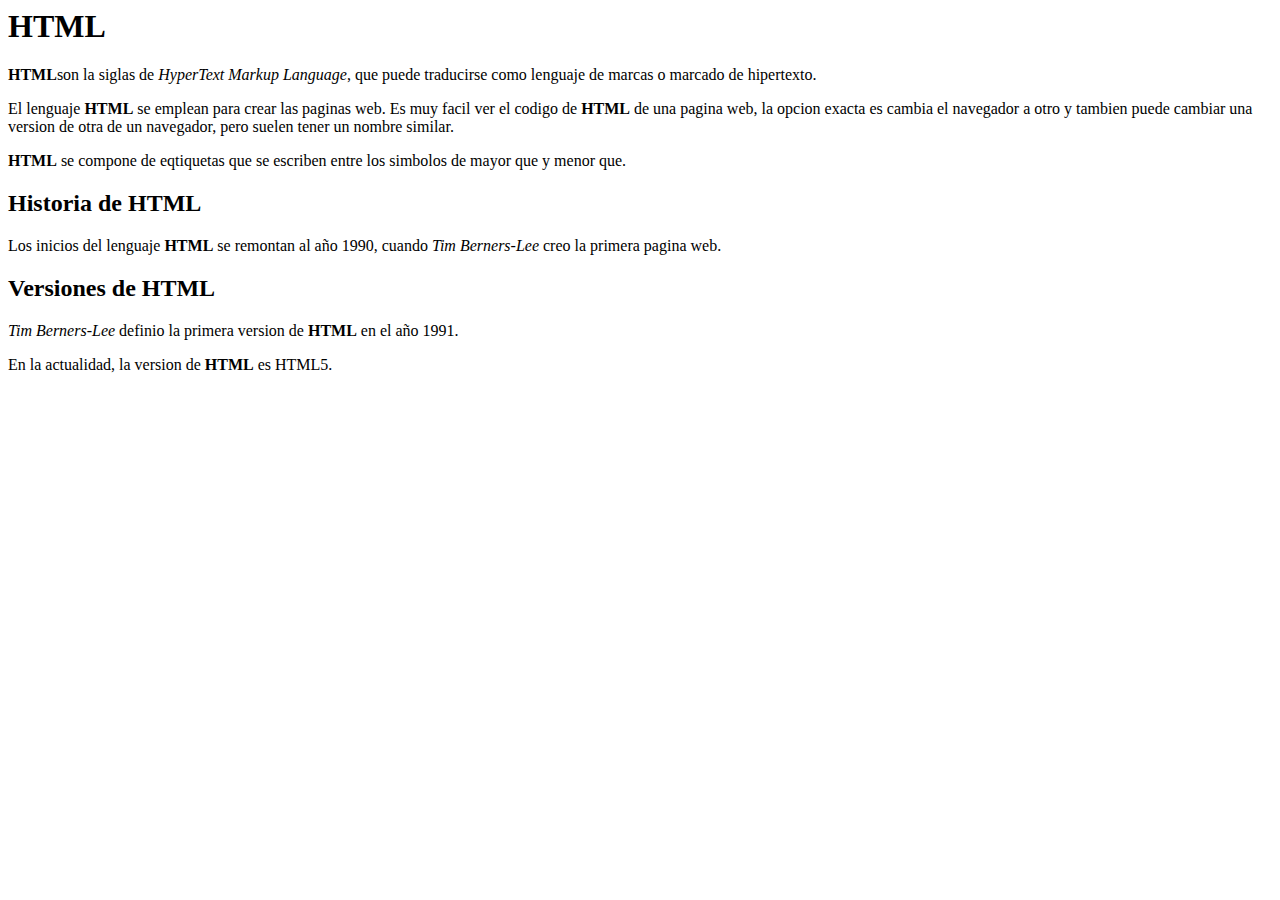
<file: Actividad1_html.html>
<html>
	<head>
	<title>Actividad N°1 HTML</title>
	</head>
	<body>
		<h1>HTML</h1>
		<p><strong>HTML</strong>son la siglas de <em>HyperText Markup Language</em>, que puede traducirse como lenguaje de marcas o marcado de hipertexto.
		</p>
		<p>El lenguaje <strong>HTML</strong> se emplean para crear las paginas web. Es muy facil ver el codigo de <strong>HTML</strong> de una pagina web, la opcion exacta es cambia el navegador a otro y tambien puede cambiar una version de otra de un navegador, pero suelen tener un nombre similar.</p>

		<p><strong>HTML</strong> se compone de eqtiquetas que se escriben entre los simbolos de mayor que y menor que.</p>

		<h2>Historia de HTML</h2> 

		<p>Los inicios del lenguaje <strong>HTML</strong> se remontan al año 1990, cuando <em>Tim Berners-Lee</em> creo la primera pagina web.</p>

		<h2>Versiones de HTML</h2> 

		<p><em>Tim Berners-Lee</em> definio la primera version de <strong>HTML</strong> en el año 1991.</p>

		<p>En la actualidad, la version de <strong>HTML</strong> es HTML5.</p>


	</body>
	
</html>
</file>
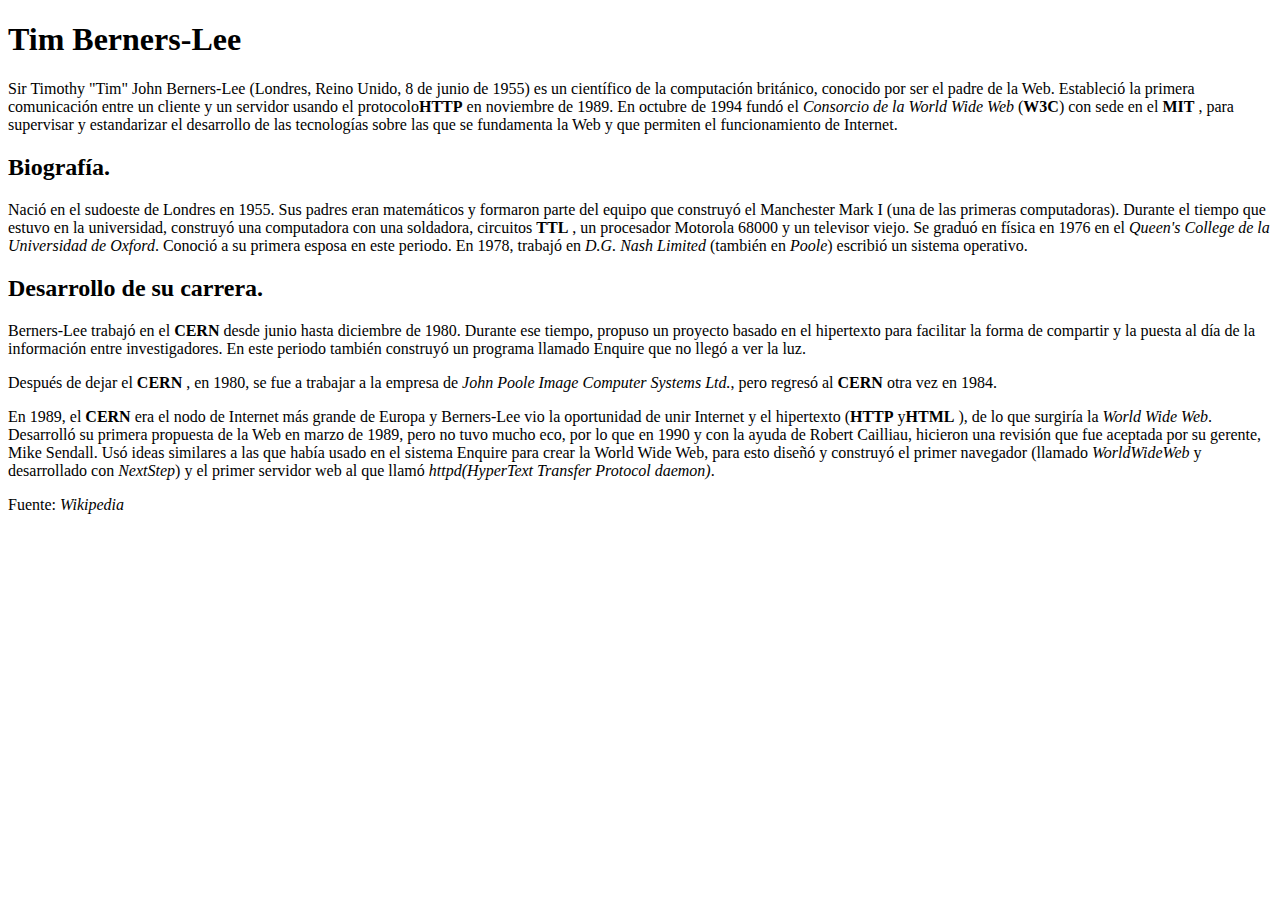
<file: Actividad2_html.html>
<!DOCTYPE html>
<html>
<head>
	<title>Tim Berners-Lee</title>
</head>
<body>
	<h1>Tim Berners-Lee</h1>

	<p>Sir Timothy "Tim" John Berners-Lee (Londres, Reino Unido, 8 de junio de 1955) es un científico de la computación británico, conocido por ser el padre de la Web. Estableció la primera comunicación entre un cliente y un servidor usando el protocolo<strong>HTTP</strong>  en noviembre de 1989. En octubre de 1994 fundó el <em>Consorcio de la World Wide Web</em>  (<strong>W3C</strong>) con sede en el <strong>MIT</strong> , para supervisar y estandarizar el desarrollo de las tecnologías sobre las que se fundamenta la Web y que permiten el funcionamiento de Internet.</p>

	<h2>Biografía.</h2>

	<p>Nació en el sudoeste de Londres en 1955. Sus padres eran matemáticos y formaron parte del equipo que construyó el Manchester Mark I (una de las primeras computadoras). Durante el tiempo que estuvo en la universidad, construyó una computadora con una soldadora, circuitos <strong>TTL</strong> , un procesador Motorola 68000 y un televisor viejo. Se graduó en física en 1976 en el<em> Queen's College de la Universidad de Oxford</em>. Conoció a su primera esposa en este periodo. En 1978, trabajó en <em>D.G. Nash Limited </em> (también en<em> Poole</em>) escribió un sistema operativo.</p>

	<h2>Desarrollo de su carrera.</h2>

	<p>Berners-Lee trabajó en el <strong>CERN</strong>  desde junio hasta diciembre de 1980. Durante ese tiempo, propuso un proyecto basado en el hipertexto para facilitar la forma de compartir y la puesta al día de la información entre investigadores. En este periodo también construyó un programa llamado Enquire que no llegó a ver la luz.</p>

	<p>Después de dejar el <strong>CERN</strong> , en 1980, se fue a trabajar a la empresa de<em> John Poole Image Computer Systems Ltd.</em>, pero regresó al <strong>CERN</strong> otra vez en 1984.</p>

	<p>En 1989, el <strong>CERN</strong> era el nodo de Internet más grande de Europa y Berners-Lee vio la oportunidad de unir Internet y el hipertexto (<STRONG>HTTP</STRONG>  y<strong>HTML</strong> ), de lo que surgiría la <em>World Wide Web</em>. Desarrolló su primera propuesta de la Web en marzo de 1989, pero no tuvo mucho eco, por lo que en 1990 y con la ayuda de Robert Cailliau, hicieron una revisión que fue aceptada por su gerente, Mike Sendall. Usó ideas similares a las que había usado en el sistema Enquire para crear la World Wide Web, para esto diseñó y construyó el primer navegador (llamado<em> WorldWideWeb</em> y desarrollado con <em>NextStep</em>) y el primer servidor web al que llamó <em>httpd(HyperText Transfer Protocol daemon)</em>.</p>

	<p>Fuente: <em>Wikipedia</em></p>





</body>
</html>
</file>
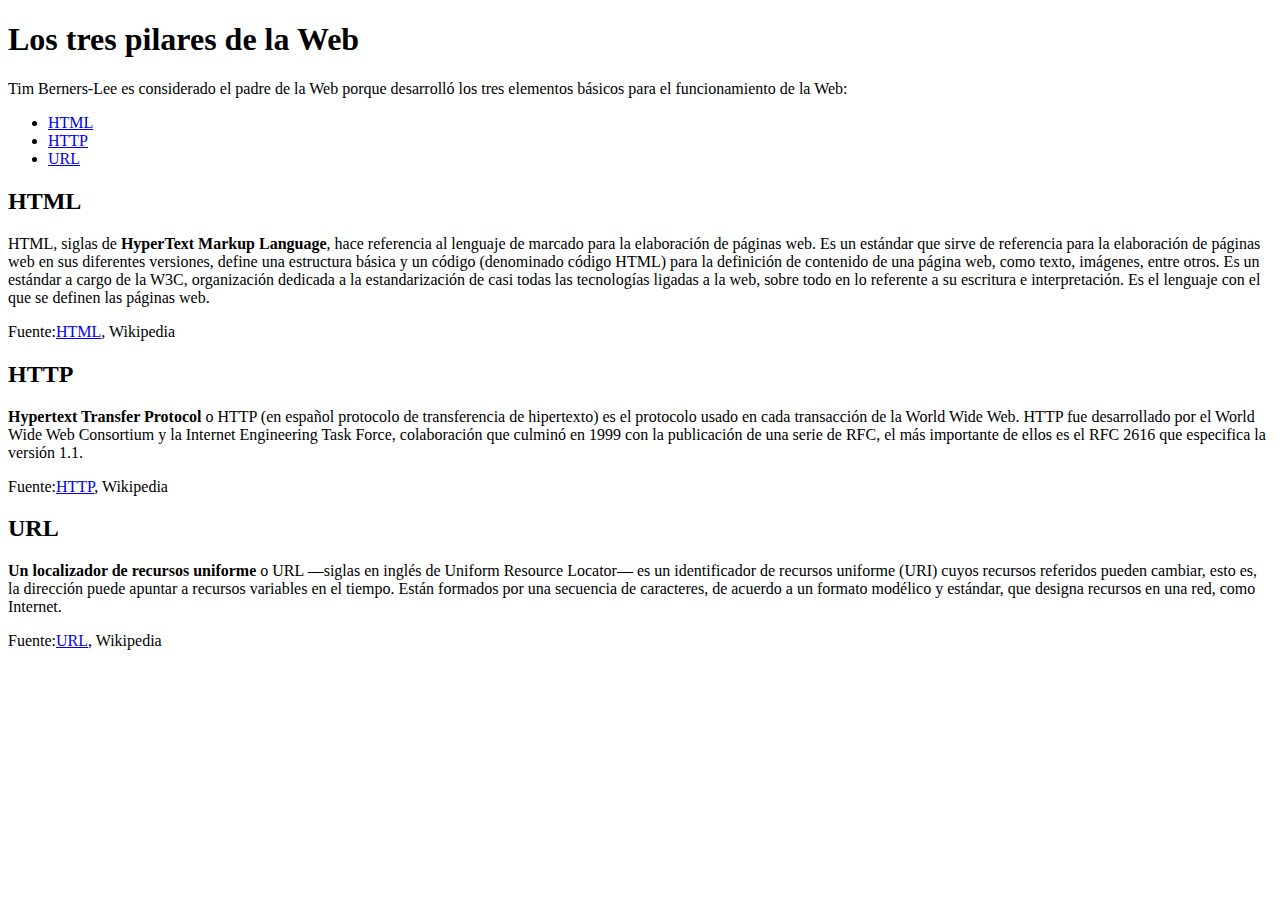
<file: Actividad3_html.html>
<!DOCTYPE html>
<html>
<head>
	<title>ACTIVIDAD N°3 - HTML</title>
</head>
<body>
	<h1>Los tres pilares de la Web</h1>

	<p>Tim Berners-Lee es considerado el padre de la Web porque desarrolló los tres elementos básicos para el funcionamiento de la Web:</p>

	<ul>
		<li> <a href="http://es.wikipedia.org/wiki/HTML">HTML </a></li>
		<li> <a href="http://es.wikipedia.org/wiki/Hypertext_Transfer_Protocol">HTTP </a></li>
		<li> <a href="http://es.wikipedia.org/wiki/Localizador_de_recursos_uniforme">URL </a></li>
	</ul>

	<H2>HTML</H2>

	<p>HTML, siglas de<strong> HyperText Markup Language</strong>, hace referencia al lenguaje de marcado para la elaboración de páginas web. Es un estándar que sirve de referencia para la elaboración de páginas web en sus diferentes versiones, define una estructura básica y un código (denominado código HTML) para la definición de contenido de una página web, como texto, imágenes, entre otros. Es un estándar a cargo de la W3C, organización dedicada a la estandarización de casi todas las tecnologías ligadas a la web, sobre todo en lo referente a su escritura e interpretación. Es el lenguaje con el que se definen las páginas web.</p>

	<p>Fuente:<a href="http://es.wikipedia.org/wiki/HTML">HTML</a>, Wikipedia </p>

	<H2>HTTP</H2>

	<P><strong> Hypertext Transfer Protocol</strong> o HTTP (en español protocolo de transferencia de hipertexto) es el protocolo usado en cada transacción de la World Wide Web. HTTP fue desarrollado por el World Wide Web Consortium y la Internet Engineering Task Force, colaboración que culminó en 1999 con la publicación de una serie de RFC, el más importante de ellos es el RFC 2616 que especifica la versión 1.1.</P>

	<p>Fuente:<a href="http://es.wikipedia.org/wiki/Hypertext_Transfer_Protocol">HTTP</a>, Wikipedia</p>

	<h2>URL</h2>

	<p><strong> Un localizador de recursos uniforme</strong> o URL —siglas en inglés de Uniform Resource Locator— es un identificador de recursos uniforme (URI) cuyos recursos referidos pueden cambiar, esto es, la dirección puede apuntar a recursos variables en el tiempo. Están formados por una secuencia de caracteres, de acuerdo a un formato modélico y estándar, que designa recursos en una red, como Internet.</p>

	<p>Fuente:<a href="http://es.wikipedia.org/wiki/Localizador_de_recursos_uniforme">URL</a>, Wikipedia </p> 





</body>
</html>
</file>
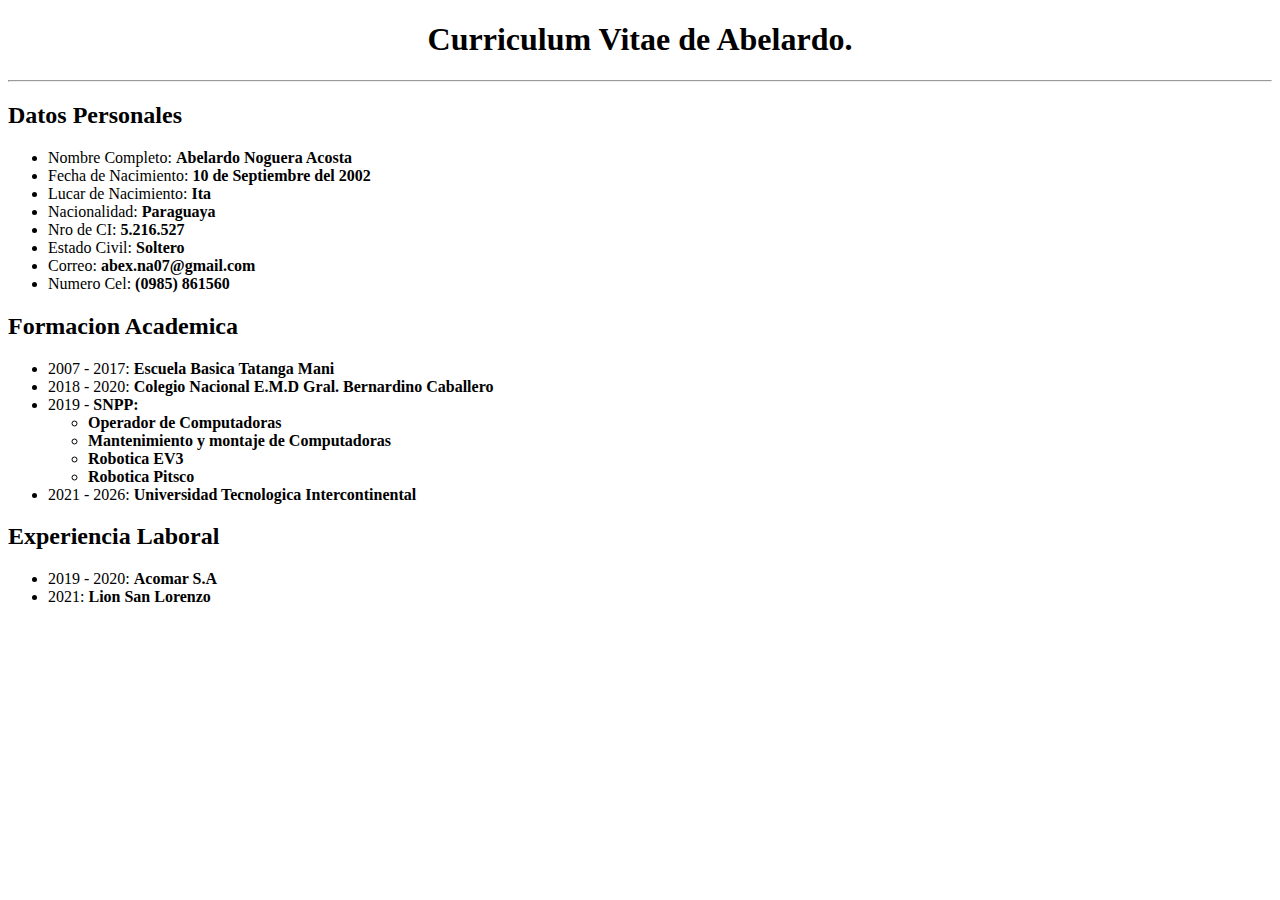
<file: Actividad4_html.html>
<!DOCTYPE html>
<html>
<head>
	<title>Actividad-4</title>
</head>
<body>

	<center><h1>Curriculum Vitae de Abelardo.</h1></center>
	<hr>
	<h2>Datos Personales</h2>
	<ul>
		<li>Nombre Completo: <strong>Abelardo Noguera Acosta</strong></li>
		<li>Fecha de Nacimiento: <strong>10 de Septiembre del 2002</strong></li>
		<li>Lucar de Nacimiento: <strong>Ita</strong></li>
		<li>Nacionalidad: <strong>Paraguaya</strong></li>
		<li>Nro de CI: <strong>5.216.527</strong></li>
		<li>Estado Civil: <strong>Soltero</strong></li>
		<li>Correo: <strong>abex.na07@gmail.com</strong></li>
		<li>Numero Cel: <strong>(0985) 861560</strong></li>
	</ul>
	<h2>Formacion Academica</h2>
	<ul>
		<li>2007 - 2017: <strong>Escuela Basica Tatanga Mani</strong> </li>
		<li>2018 - 2020: <strong>Colegio Nacional E.M.D Gral. Bernardino Caballero</strong></li>
		<li>2019 - <strong>SNPP:</strong> </li>
		<ul>
			<li><strong>Operador de Computadoras</strong> </li>
			<li><strong>Mantenimiento y montaje de Computadoras</strong> </li>
			<li><strong>Robotica EV3</strong> </li>
			<li><strong>Robotica Pitsco</strong> </li>
		</ul>
		<li>2021 - 2026:<strong> Universidad Tecnologica Intercontinental</strong> </li>
	</ul>
	<h2>Experiencia Laboral</h2>
	<ul>
		<li>2019 - 2020: <strong>Acomar S.A</strong></li>
		<li>2021: <strong>Lion San Lorenzo</strong></li>
	</ul>

</body>
</html>
</file>
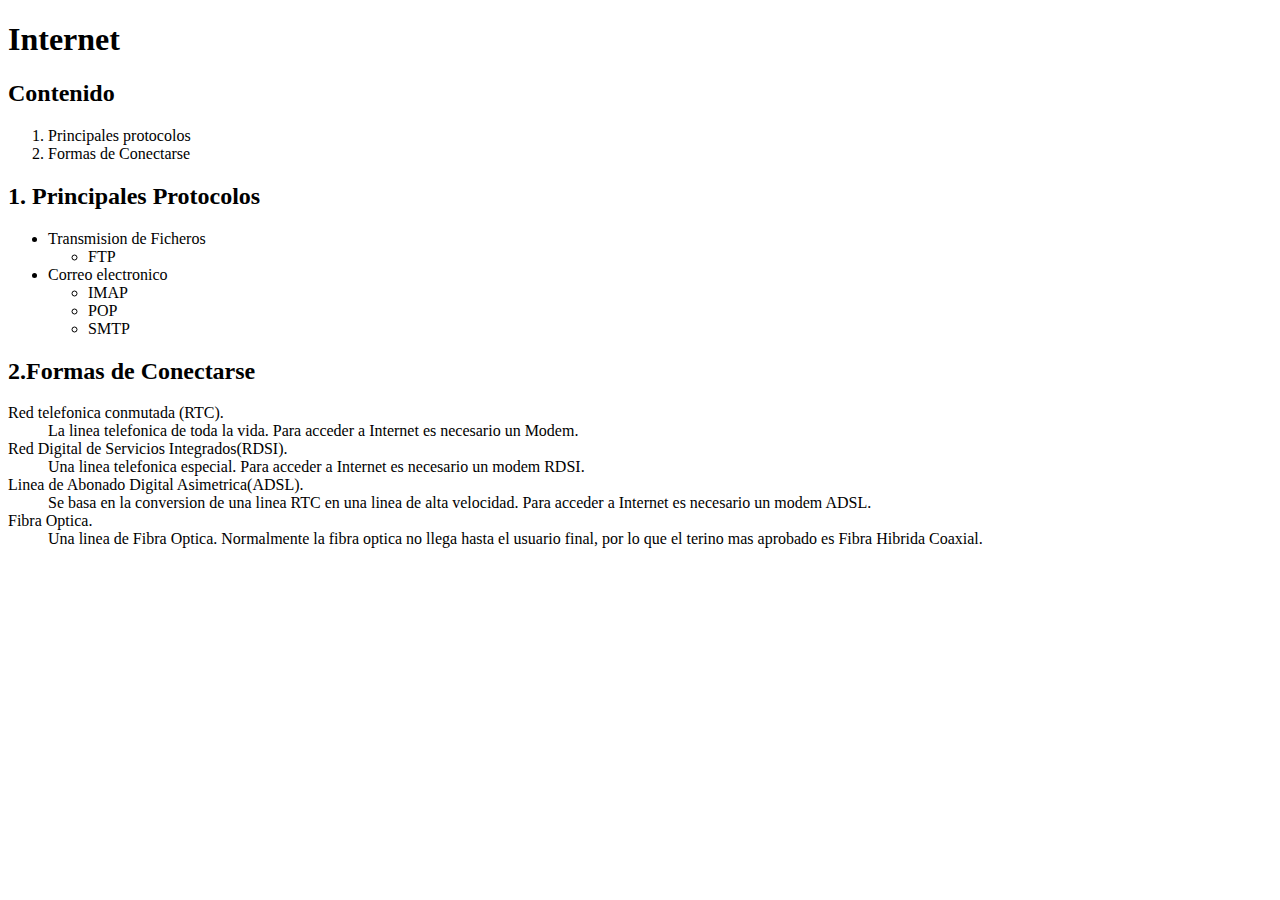
<file: Actividad5_html.html>
<!DOCTYPE html>
<html lang="es">
<meta charset="utf-8">
<head>
	<title>Actividad-5</title>
</head>
<body>

	<h1>Internet</h1>

	<h2>Contenido</h2>
	<ol>
		<li>Principales protocolos</li>
		<li>Formas de Conectarse</li>
	</ol>
	<h2>1. Principales Protocolos</h2>
	<ul>
		<li>Transmision de Ficheros</li>
		<ul>
			<li>FTP</li>
		</ul>
		<li>Correo electronico</li>
		<ul>
			<li>IMAP</li>
			<li>POP</li>
			<li>SMTP</li>
		</ul>
	</ul>
	<h2>2.Formas de Conectarse</h2>
	<dl>
		<dt>Red telefonica conmutada (RTC).</dt>
			<dd>La linea telefonica de toda la vida. Para acceder a Internet es necesario un Modem.</dd>
		<dt>Red Digital de Servicios Integrados(RDSI).</dt> 
			<dd>Una linea telefonica especial. Para acceder a Internet es necesario un modem RDSI.</dd>
		<dt> Linea de Abonado Digital Asimetrica(ADSL).</dt>
			<dd>Se basa en la conversion de una linea RTC en una linea de alta velocidad. Para acceder a Internet es necesario un modem ADSL.</dd>
		<dt>Fibra Optica.</dt>
			<dd>Una linea de Fibra Optica. Normalmente la fibra optica no llega hasta el usuario final, por lo que el terino mas aprobado es Fibra Hibrida Coaxial.</dd>
	</dl>


</body>
</html>
</file>
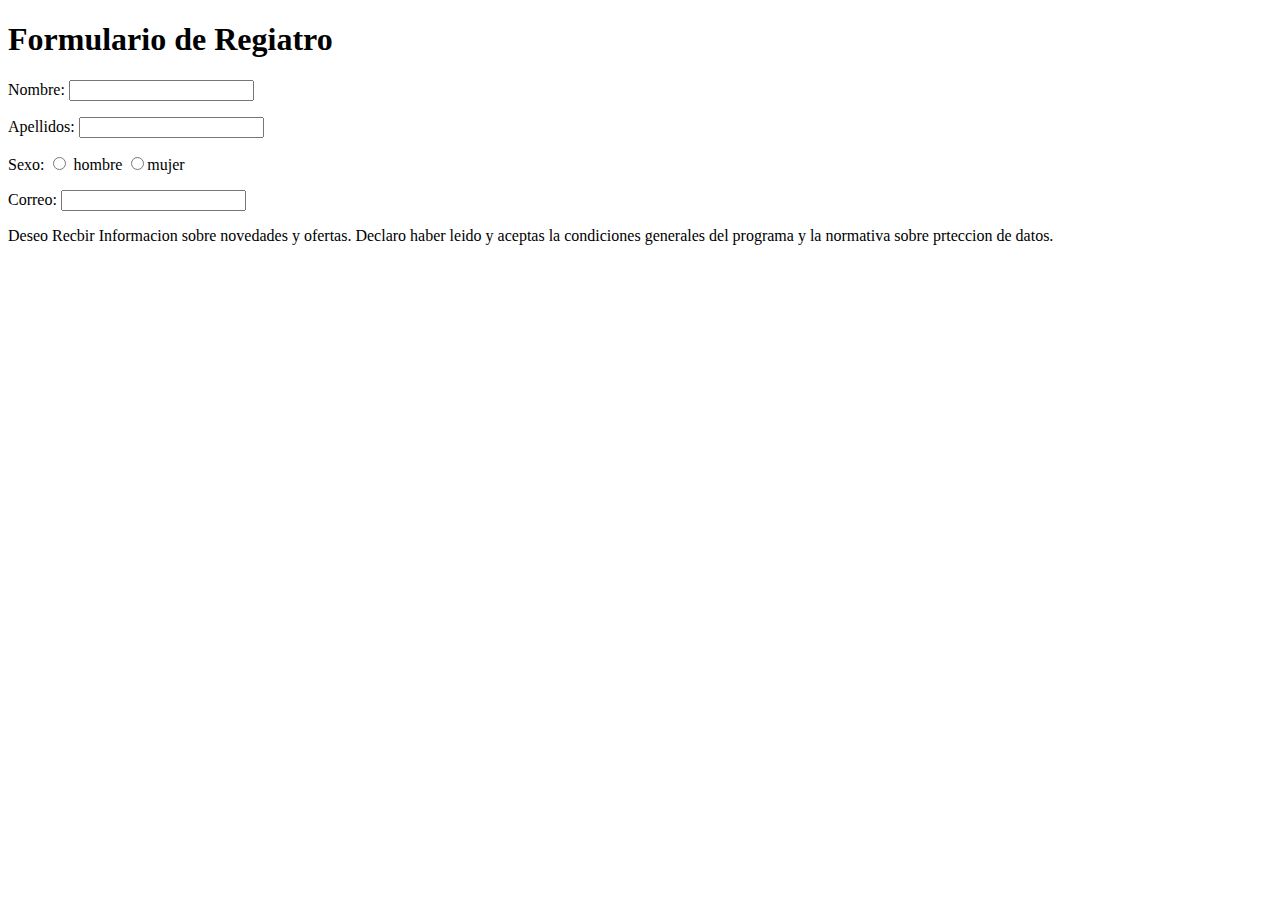
<file: Actividad6_html.html>
<!DOCTYPE html>
<html lang="es">
<meta charset="utf-8">
<head>
	<title>Formulario de Registro - Mi Web</title>
</head>
<body>

	<h1>Formulario de Regiatro</h1>
<!--	<form action="" method="get"> -->
		<p>
			Nombre: <input type="text" name="Nombre" maxlength="50" />
		</p>
		<p>
			Apellidos: <input type="text" name="Apellidos" maxlength="50" />
		</p>
		<P>
			Sexo: <input type="radio" name="Sexo" value="h"/> hombre <input type="radio" name="Sexo" value="m"/>mujer
		</P>
		<p>
			Correo: <input type="text" name="Correo" maxlength="100" />
		</p>
		<p>
		<!--	<input type="checkbox" name="info" checked="checked" /> -->Deseo Recbir Informacion sobre novedades y ofertas.
<!--		</p>
		<p>
			<input type="checkbox" name="condiciones" /> -->Declaro haber leido y aceptas la condiciones generales del programa y la normativa sobre prteccion de datos.
		</p>
		<p>
<!--			<input type="submit" value="Enviar"> -->
		</p>

	</form>

</body>
</html>
</file>
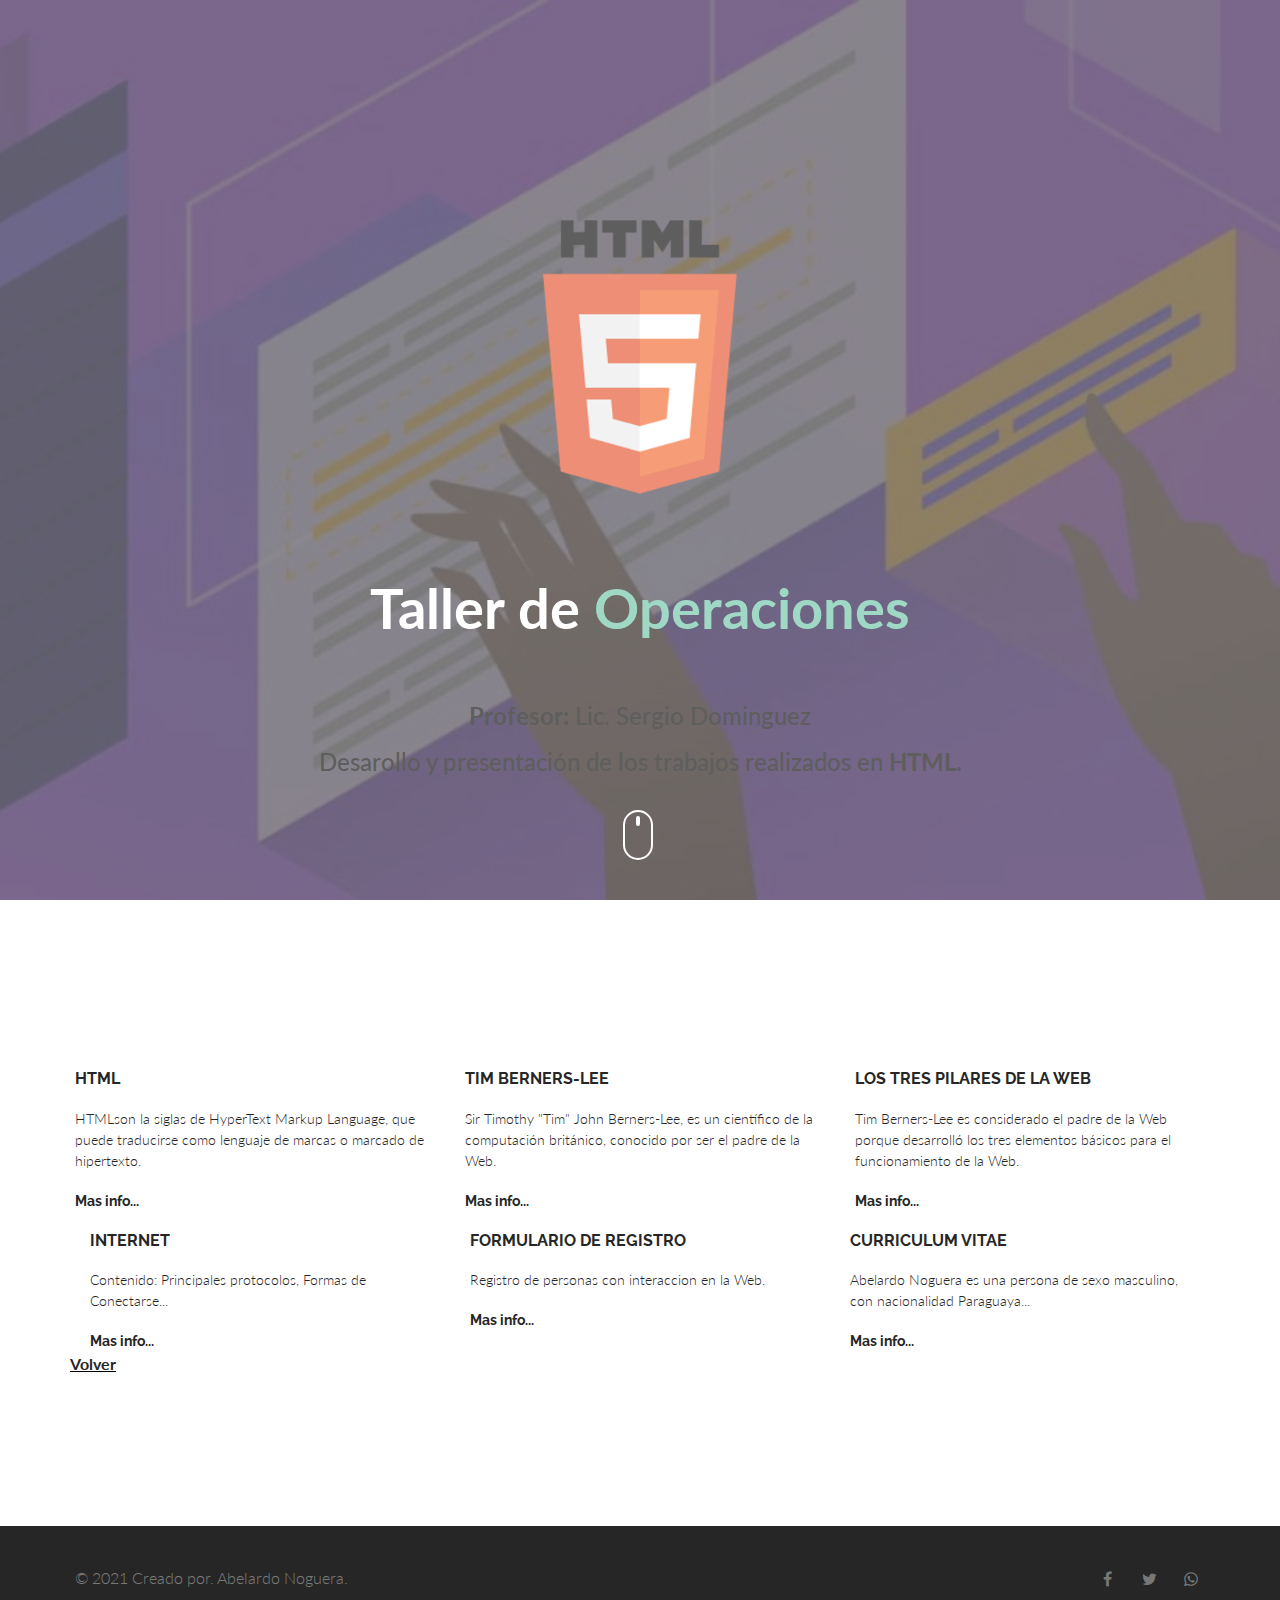
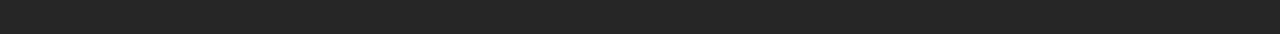
<file: HTML.html>
<!DOCTYPE html>
<html>
<head>
	<title></title>
</head>
<body>

	<link rel="stylesheet" href="css/style_ht.css" />
	
	<!-- HTML5 Shim and Respond.js IE8 support of HTML5 elements and media queries -->
	<!-- WARNING: Respond.js doesn't work if you view the page via file:// -->
	<!--[if lt IE 9]>
	  <script src="https://oss.maxcdn.com/libs/html5shiv/3.7.0/html5shiv.js"></script>
	  <script src="https://oss.maxcdn.com/libs/respond.js/1.4.2/respond.min.js"></script>
	<![endif]-->
	
</head>
<body>

	<!-- PRELOADER -->
	<div id="st-preloader">
		<div id="pre-status">
			<div class="preload-placeholder"></div>
		</div>
	</div>
	<!-- /PRELOADER -->

	<!-- HEADER -->
	<header class="st-header st-fullHeight">
		<div class="header-overlay"></div><!-- /HEADER OVERLY -->
		<div class="cotenedor">
			<div class="row">
				<div class="col-md-12 text-center st-header-content">
					<div class="st-header-title">
						
					</div>
					<div class="logo"><a href=""><img src="images/html5.png" alt="" WIDTH= "25%" 
						HEIGTH= "17%"></a></div>
					<div class="st-header-title">
						<h2><b> Taller de</font></b> <span>Operaciones</span></h2>
							<br>
							<h3><b><font color="black">Profesor:</b> <span>Lic. Sergio Dominguez</span></h3>
								
					</div>
					<p><h3><font color="black">Desarollo y presentación de los trabajos realizados en <strong>HTML. </strong> <br /> </font></h3></p>
				</div>
			</div>
		</div>
		<a href="#service" class="mouse-icon hidden-xs">
			<div class="wheel"></div>
		</a>
	</header>
	<!-- /HEADER -->

	<!-- SERVICE ICONS -->
	<section id="service" class="service-icons">
		<div class="container">
			<div class="row">
				<div class="col-sm-4 st-service-box">
					<h3 class="text-uppercase">HTML</h3>
					<p>HTMLson la siglas de HyperText Markup Language, que puede traducirse como lenguaje de marcas o marcado de hipertexto.</p><a href="Actividad1_html.html">Mas info...</a>
					</div>

				<div class="col-sm-4 st-service-box">
					<h3 class="text-uppercase">Tim Berners-Lee</h3>
					<p>Sir Timothy "Tim" John Berners-Lee, es un científico de la computación británico, conocido por ser el padre de la Web.</p>
					<a href="Actividad2_html.html">Mas info...</a>
				</div>

				<div class="col-sm-4 st-service-box">
					<h3 class="text-uppercase">Los tres pilares de la Web</h3>
					<p>Tim Berners-Lee es considerado el padre de la Web porque desarrolló los tres elementos básicos para el funcionamiento de la Web.</p>
					<a href="Actividad3_html.html">Mas info...</a>
				</div>
			</div>
			<div class="col-sm-4 st-service-box">
					<h3 class="text-uppercase">Internet</h3>
					<p>Contenido: Principales protocolos, Formas de Conectarse...</p>
					<a href="Actividad5_html.html">Mas info...</a>
					</div>

				<div class="col-sm-4 st-service-box">
					<h3 class="text-uppercase">Formulario de Registro</h3>
					<p>Registro de personas con interaccion en la Web.</p>
					<a href="Actividad6_html.html">Mas info...</a>
				</div>

				<div class="col-sm-4 st-service-box">
					<h3 class="text-uppercase">Curriculum Vitae</h3>
					<p>Abelardo Noguera es una persona de sexo masculino, con nacionalidad Paraguaya...</p>
					<a href="Actividad4_html.html">Mas info...</a>
				</div>
			<div>
			<u><b><a href="portada.html" target = dere>Volver</a></b></u>
			</div>
		</div>
	</section>



	
	<!-- FOOTER -->
	<footer class="footer">
		<div class="container">
			<div class="row">
				<!-- SOCIAL ICONS -->
				<div class="col-sm-6 col-sm-push-6 social-icons">
					<a href=""><i class="fa fa-facebook"></i></a>
					<a href=""><i class="fa fa-twitter"></i></a>
					<a href=""><i class="fa fa-whatsapp"></i></a>
				</div>
				<!-- /SOCIAL ICONS -->
				<div class="col-sm-6 col-sm-pull-6 copyright">
					<p>&copy; 2021 <a href="http://templatestock.co">Creado por</a>. Abelardo Noguera.</p>
				</div>
			</div>
		</div>
	</footer>
	<!-- /FOOTER -->
	
	<!-- JS -->
	<script type="text/javascript" src="js/jquery.min.js"></script><!-- jQuery -->
	<script type="text/javascript" src="js/bootstrap.min.js"></script><!-- Bootstrap -->
	<script type="text/javascript" src="js/jquery.parallax.js"></script><!-- Parallax -->
	<script type="text/javascript" src="js/smoothscroll.js"></script><!-- Smooth Scroll -->
	<script type="text/javascript" src="js/scripts.js"></script><!-- Scripts -->


</body>
</html>
</file>
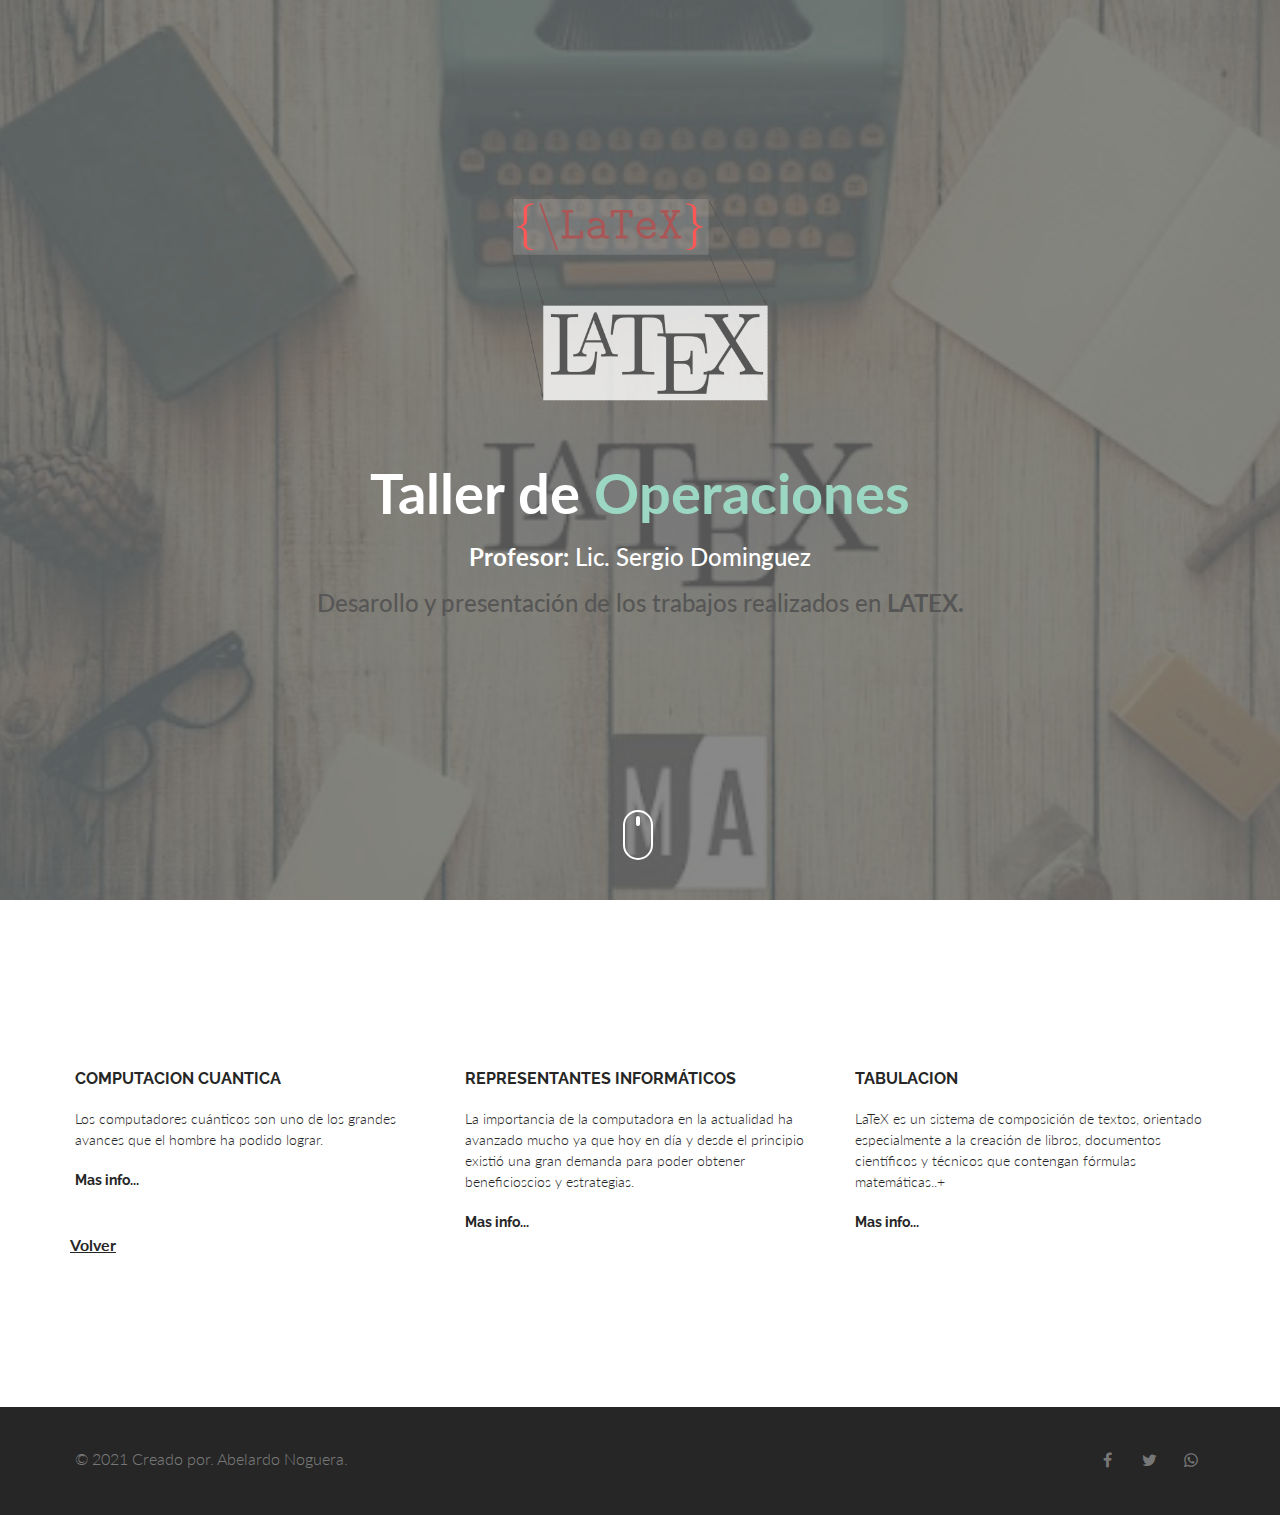
<file: latex.html>
<!DOCTYPE html>
<html>
<head>
	<title>Latex</title>
</head>
<body>

<link rel="stylesheet" href="css/style_lat.css" />
	
	<!-- HTML5 Shim and Respond.js IE8 support of HTML5 elements and media queries -->
	<!-- WARNING: Respond.js doesn't work if you view the page via file:// -->
	<!--[if lt IE 9]>
	  <script src="https://oss.maxcdn.com/libs/html5shiv/3.7.0/html5shiv.js"></script>
	  <script src="https://oss.maxcdn.com/libs/respond.js/1.4.2/respond.min.js"></script>
	<![endif]-->
	
</head>
<body>

	<!-- PRELOADER -->
	<div id="st-preloader">
		<div id="pre-status">
			<div class="preload-placeholder"></div>
		</div>
	</div>
	<!-- /PRELOADER -->

	<!-- HEADER -->
	<header class="st-header st-fullHeight">
		<div class="header-overlay"></div><!-- /HEADER OVERLY -->
		<div class="cotenedor">
			<div class="row">
				<div class="col-md-12 text-center st-header-content">
					<div class="st-header-title">
						
					</div>
					<div class="logo"><a href=""><img src="images/LaTeX.png" alt="" WIDTH= "20%" 
						HEIGTH= "17%"></a></div>
					<div class="st-header-title">
						<h2><b> Taller de</font></b> <span>Operaciones</span></h2>
							<h3><b>Profesor:</b> <span>Lic. Sergio Dominguez</span></h3>
						<p><h3><font color="black">Desarollo y presentación de los trabajos realizados en <strong>LATEX. </strong> <br /> </font></h3></p>
						<br>
						
						
					</div>
				</div>
			</div>
		</div>
		<a href="#service" class="mouse-icon hidden-xs">
			<div class="wheel"></div>
		</a>
	</header>
	<!-- /HEADER -->

	<!-- SERVICE ICONS -->
	<section id="service" class="service-icons">
		<div class="container">
			<div class="row">
				<div class="col-sm-4 st-service-box">
					<h3 class="text-uppercase">Computacion Cuantica</h3>
					<p>Los computadores cuánticos son uno de los grandes avances que el
						hombre ha podido lograr.</p><a href="Computacion_cuantica_527.pdf">Mas info...</a>
					</div>

				<div class="col-sm-4 st-service-box">
					<h3 class="text-uppercase">Representantes Informáticos</h3>
					<p>La importancia de la computadora en la actualidad ha avanzado mucho ya que hoy en día y desde el principio
						existió una gran demanda para poder obtener beneficioscios y estrategias.</p>
					<a href="ordenadores_527.pdf">Mas info...</a>
				</div>

				<div class="col-sm-4 st-service-box">
					<h3 class="text-uppercase">Tabulacion</h3>
					<p>LaTeX es un sistema de composición de textos, orientado especialmente a la creación de libros, documentos científicos y técnicos que contengan fórmulas matemáticas..+</p>
					<a href="tabulacion_527.pdf">Mas info...</a>
				</div>
			</div>
			<div>
			<u><b><a href="portada.html" target = dere>Volver</a></b></u>
			</div>
		</div>
	</section>
	
	<!-- FOOTER -->
	<footer class="footer">
		<div class="container">
			<div class="row">
				<!-- SOCIAL ICONS -->
				<div class="col-sm-6 col-sm-push-6 social-icons">
					<a href=""><i class="fa fa-facebook"></i></a>
					<a href=""><i class="fa fa-twitter"></i></a>
					<a href=""><i class="fa fa-whatsapp"></i></a>
				</div>
				<!-- /SOCIAL ICONS -->
				<div class="col-sm-6 col-sm-pull-6 copyright">
					<p>&copy; 2021 <a href="http://templatestock.co">Creado por</a>. Abelardo Noguera.</p>
				</div>
			</div>
		</div>
	</footer>
	<!-- /FOOTER -->
	
	<!-- JS -->
	<script type="text/javascript" src="js/jquery.min.js"></script><!-- jQuery -->
	<script type="text/javascript" src="js/bootstrap.min.js"></script><!-- Bootstrap -->
	<script type="text/javascript" src="js/jquery.parallax.js"></script><!-- Parallax -->
	<script type="text/javascript" src="js/smoothscroll.js"></script><!-- Smooth Scroll -->
	<script type="text/javascript" src="js/scripts.js"></script><!-- Scripts -->

</body>
</html>
</file>
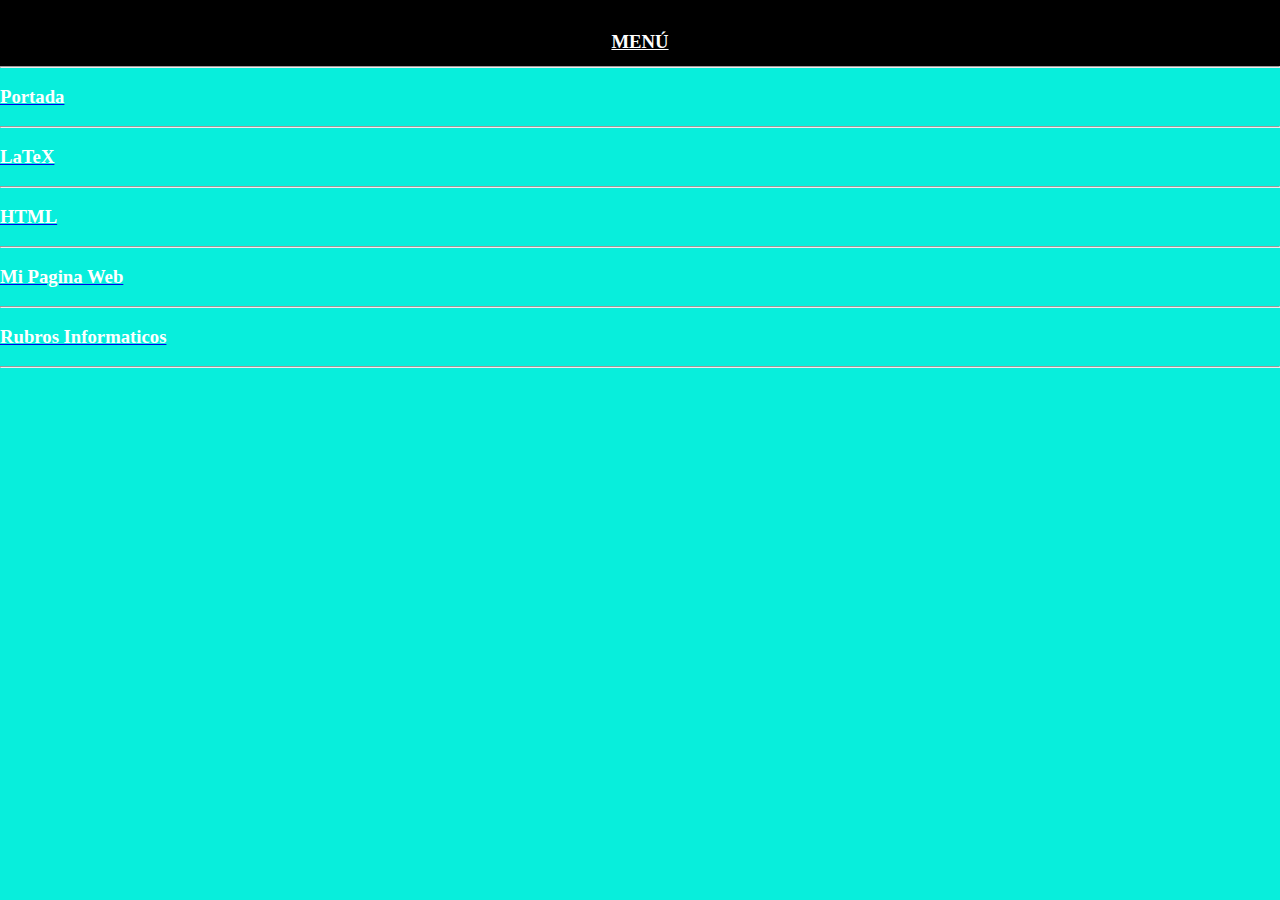
<file: MENU.HTML>
<html> 
  <head>
    <title>Menu</title>
    <link rel="stylesheet" type="text/css" href="style.css">

  </head> 
  <body bgcolor = #6BE8FC> 
    <div>
      <div id="cabecera">
       <center><font color = ffffff><br><h3><b><u>MENÚ</u></b></h3></font></center><p> 
      </div>

      <div id="columnas">
        <div id="menu">

        <raigh> 
           <HR>
           <br><h3><a href = "portada.html" target = dere><font color="ffffff">Portada</a></h3><P><br>
           <HR>
           <br><h3><a href = "latex.html" target = dere><font color="ffffff">LaTeX</a></h3><P> <br>
           <HR>
            <br><h3><a href = "HTML.html" target = dere><font color="ffffff">HTML</a></h3><P> <br>
            <HR>
            <br><h3><a href = "Pagina_web.html" target = dere><font color="ffffff">Mi Pagina Web</a></h3><P><br> 
           <HR>
           <br><h3><a href = "Rubros.html" target = dere><font color="ffffff">Rubros Informaticos</a></h3><P><br> 
           <HR>
        </raigh>
        </div>
        </div>


    </div>
</body> 
</html>
</file>
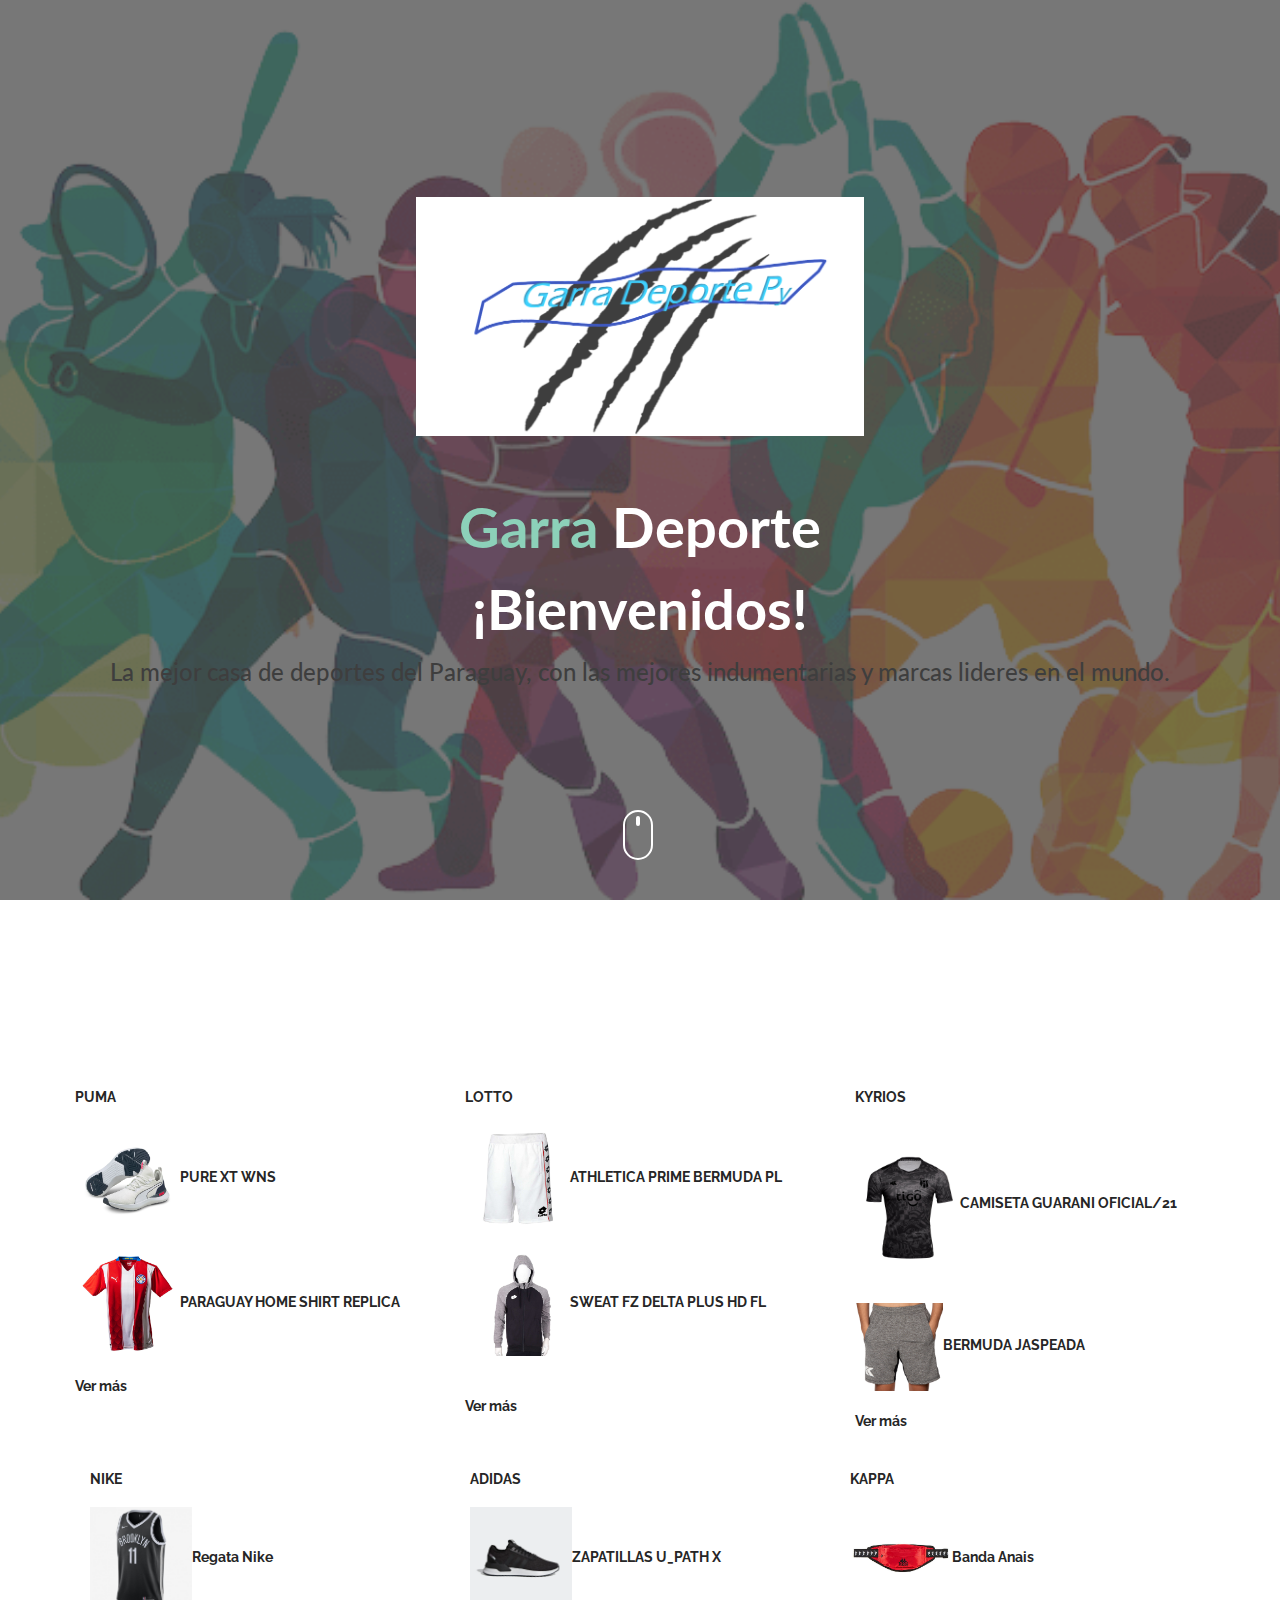
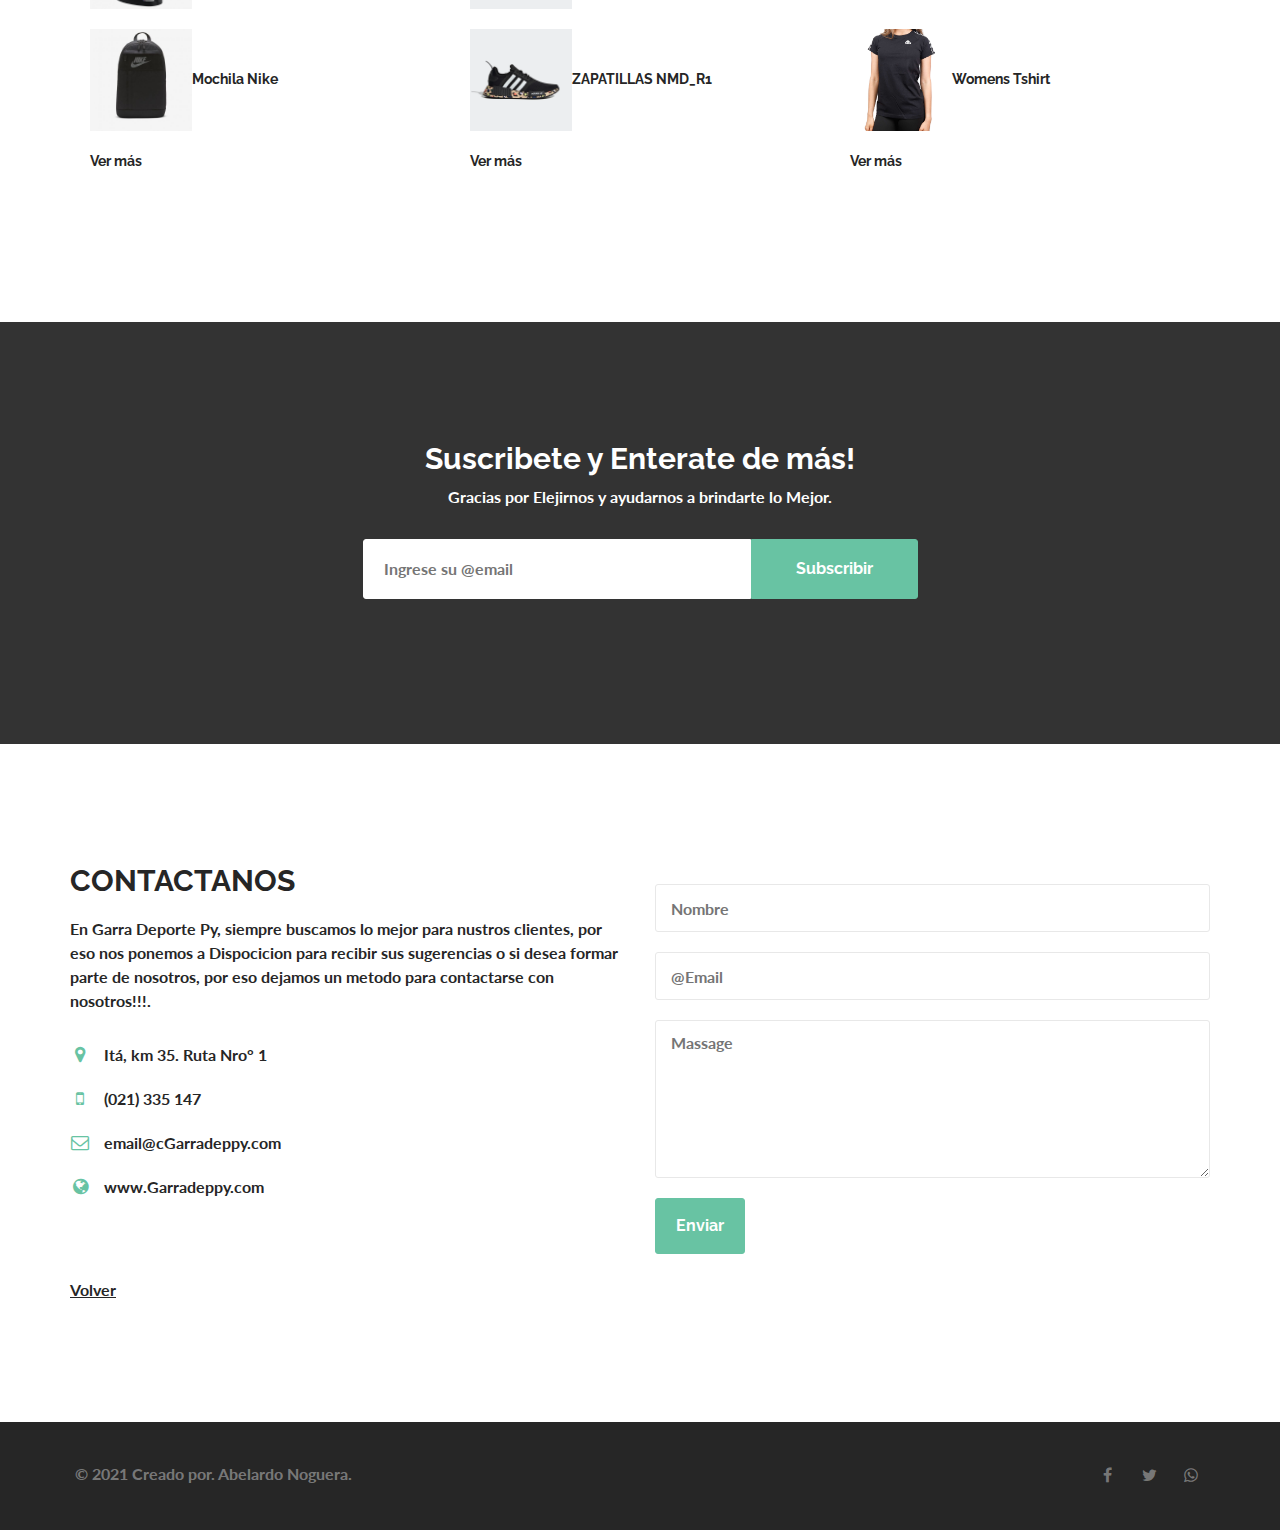
<file: Pagina_web.html>
<!DOCTYPE html>
<html>
<head>
	<title>Pagina Web | Abelardo Nogura</title>
</head>
<body>

	<link rel="stylesheet" href="css/style_pag.css" />
	
	<!-- HTML5 Shim and Respond.js IE8 support of HTML5 elements and media queries -->
	<!-- WARNING: Respond.js doesn't work if you view the page via file:// -->
	<!--[if lt IE 9]>
	  <script src="https://oss.maxcdn.com/libs/html5shiv/3.7.0/html5shiv.js"></script>
	  <script src="https://oss.maxcdn.com/libs/respond.js/1.4.2/respond.min.js"></script>
	<![endif]-->
	
</head>
<body>

	<!-- PRELOADER -->
	<div id="st-preloader">
		<div id="pre-status">
			<div class="preload-placeholder"></div>
		</div>
	</div>
	<!-- /PRELOADER -->

	<!-- HEADER -->
	<header class="st-header st-fullHeight">
		<div class="header-overlay"></div><!-- /HEADER OVERLY -->
		<div class="cotenedor">
			<div class="row">
				<div class="col-md-12 text-center st-header-content">
					<div class="st-header-title">
						
					</div>
					<div class="logo"><a href=""><img src="images/logo_pag.png" alt="" WIDTH= "35%" 
						HEIGTH= "17%"></a>
					</div>
					<div class="st-header-title">
						<h2><b> <span>Garra</span> Deporte</h2>
							<h2><b><font color="">¡Bienvenidos!</b> </h2>
						<p><h3><font color="black">La mejor casa de deportes del Paraguay, con las mejores indumentarias y marcas lideres en el mundo. <br /> </font></h3></p>
					</div>
				</div>
			</div>
		</div>
		<a href="#service" class="mouse-icon hidden-xs">
			<div class="wheel"></div>
		</a>
	</header>
	<!-- /HEADER -->

	<!-- SERVICE ICONS -->
	<section id="service" class="service-icons">
		<div class="container">
			<div class="row">
				<div class="col-sm-4 st-service-box">
					<h3 class="text-uppercase"><a href="https://www.pumastore.com.py/" target = dere>PUMA</a></h3>
					<p>
						<img src="images/puma.jpg" alt="" WIDTH= "30%" 
						HEIGTH= "17%"><a href="https://www.pumastore.com.py/producto/195328__03/PURE-XT-WNS" target = dere>PURE XT WNS</a></p>
					<p>
						<img src="images/py.jpg" alt="" WIDTH= "30%" 
						HEIGTH= "17%"><a href="https://www.pumastore.com.py/producto/70418801/PARAGUAY-HOME-SHIRT-REPLICA" target = dere>PARAGUAY HOME SHIRT REPLICA</a></p>
					
					<a href="https://www.pumastore.com.py/" target = dere>Ver más</a>
					</div>

				<div class="col-sm-4 st-service-box">
					<h3 class="text-uppercase"><a href="https://www.lotto.com.py/" target = dere>lotto</a></h3>
					<p>
						<img src="images/lotto.jpg" alt="" WIDTH= "30%" 
						HEIGTH= "17%"><a href="https://www.lotto.com.py/producto/2133360F1/ATHLETICA-PRIME-BERMUDA-PL" target = dere>ATHLETICA PRIME BERMUDA PL</a></p>
					<p>
						<img src="images/capucha.jpg" alt="" WIDTH= "30%" 
						HEIGTH= "17%"><a href="https://www.lotto.com.py/producto/L586531CL/SWEAT-FZ-DELTA-PLUS-HD-FL" target = dere>SWEAT FZ DELTA PLUS HD FL</a></p>
					<p>
					<a href="https://www.lotto.com.py/" target = dere>Ver más</a>
				</div>

				<div class="col-sm-4 st-service-box">
					<h3 class="text-uppercase"><a href="https://www.kyrios.com.py/" target = dere>Kyrios</a></h3>
					<p>
						<img src="images/guarani.jpg" alt="" WIDTH= "30%" 
						HEIGTH= "17%"><a href="https://www.kyrios.com.py/collections/remeras-de-futbol/products/camiseta-guarani-reciclado-oficial-21" target = dere>CAMISETA GUARANI OFICIAL/21</a></p>
					<p>
						<img src="images/short.png" alt="" WIDTH= "25%" 
						HEIGTH= "17%"><a href="https://www.kyrios.com.py/collections/indumentaria-para-entrenamiento/products/bermuda-jaspeada-20-gris" target = dere>BERMUDA JASPEADA</a></p>

					<a href="https://www.kyrios.com.py/" target = dere>Ver más</a>
				</div>
			</div>
			<div class="col-sm-4 st-service-box">
					<h3 class="text-uppercase"><a href="https://metasports.com.py/ms-marcas/ms-nike.html" target = dere>Nike</a></h3>
					<p>
						<img src="images/nike.jpg" alt="" WIDTH= "30%" 
						HEIGTH= "17%"><a href="https://www.nike.com.br/regata-nike-kyrie-irving-nets-icon-edition-2020-masculina-153-173-174-255490?gridPosition=A3" target = dere>Regata Nike</a></p>
					<p>
						<img src="images/mochi.jpg" alt="" WIDTH= "30%" 
						HEIGTH= "17%"><a href="https://www.nike.com.br/mochila-nike-elemental-unissex-153-154-156-362208?gridPosition=D2" target = dere>Mochila Nike</a></p>

					<a href="https://metasports.com.py/ms-marcas/ms-nike.html" target = dere>Ver más</a>
					</div>

				<div class="col-sm-4 st-service-box">
					<h3 class="text-uppercase"><a href="https://www.adidas.com.ar/" target = dere>Adidas</a></h3>
					<p>
						<img src="images/adidas.jpg" alt="" WIDTH= "30%" 
						HEIGTH= "17%"><a href="https://www.adidas.com.ar/zapatillas-u_path-x/EE7159.html?cm_sp=SLOT-11.2-_-%3F_%3F_%3F_%3F_%3F-_-PRODUCTSELECTIONCAROUSEL-PRODUCT-CARD-_-731417" target = dere>ZAPATILLAS U_PATH X
						</a></p>
					<p>
						<img src="images/adidas2.jpg" alt="" WIDTH= "30%" 
						HEIGTH= "17%"><a href="https://www.adidas.com.ar/zapatillas-nmd_r1/GZ8024.html?cm_sp=SLOT-11.11-_-%3F_%3F_%3F_%3F_%3F-_-PRODUCTSELECTIONCAROUSEL-PRODUCT-CARD-_-731417" target = dere>ZAPATILLAS NMD_R1
						</a></p>

					<a href="https://www.adidas.com.ar/" target = dere>Ver más</a>
				</div>

				<div class="col-sm-4 st-service-box">
					<h3 class="text-uppercase"><a href="https://www.kappastore.com.py/" target = dere>Kappa</a></h3>
					<p>
						<img src="images/kappa1.jpg" alt="" WIDTH= "30%" 
						HEIGTH= "17%"><a href="https://www.kappastore.com.py/producto/3036YM0.900/222-BANDA-ANAIS" target = dere>Banda Anais
						</a></p>
					<p>
						<img src="images/kappa3.jpg" alt="" WIDTH= "30%" 
						HEIGTH= "17%"><a href="https://www.kappastore.com.py/producto/303WGP0.989/WOMENS-TSHIRT" target = dere>Womens Tshirt
						</a></p>
					<a href="https://www.kappastore.com.py/" target = dere>Ver más</a>
				</div>
			
		</div>
	</section>

<!-- /SERVICE ICONS -->

	<!-- SUBSCRIBE -->
	<section class="subscribe">
		<div class="color-overlay"></div><!-- /COLOR OVERLY -->
		<div class="container">
			<div class="row">
				<div class="col-md-6 col-md-offset-3 subscribe-form">
					<div class="st-subscribe-title text-center">
						<h3>Suscribete y Enterate de más!</h3>
						<p>Gracias por Elejirnos y ayudarnos a brindarte lo Mejor.</p>
					</div>
					<!-- FORM -->
					<form id="subscribe">
						<input type="email" value="" name="subscribe-email" id="st-email" placeholder="Ingrese su @email">
						<input type="submit" name="subscribe-submit" value="Subscribir">
						<label for="st-email" class="st-subscribe-message"></label>
					</form>
					<!-- /FORM -->
				</div>
			</div>
		</div>
	</section>
	<!-- /SUBSCRIBE -->

	<!-- CONTACT -->
	<section class="contact">
		<div class="container">
			<div class="row">
				<div class="col-sm-6 contact-info">
					<h2 class="contact-title text-uppercase">Contactanos</h2>
					<p class="contact-content">En Garra Deporte Py, siempre buscamos lo mejor para nustros clientes, por eso nos ponemos a Dispocicion para recibir sus sugerencias o si desea formar parte de nosotros, por eso dejamos un metodo para contactarse con nosotros!!!.</p>
					<p class="st-address"><i class="fa fa-map-marker"></i> <strong>Itá, km 35. Ruta Nro° 1</strong></p>
					<p class="st-phone"><i class="fa fa-mobile"></i> <strong>(021) 335 147</strong></p>
					<p class="st-email"><i class="fa fa-envelope-o"></i> <strong>email@cGarradeppy.com</strong></p>
					<p class="st-website"><i class="fa fa-globe"></i> <strong>www.Garradeppy.com</strong></p>
				</div>
				<div class="col-sm-6 contact-form">
					<div class="st-contact-message">

					</div>
					<form id="" name="contact-form" method="post" action="" >
						<input type="text" name="name" required="required" id="contact-name" placeholder="Nombre">
						<input type="email" name="email" required="required" id="contact-email" placeholder="@Email">
						<textarea placeholder="Massage" name="Escribenos un Mensaje" required="required" id="contact-message" cols="70" rows="6"></textarea>
						<input type="submit" value="Enviar" name="contact-submit">
					</form>
				</div>
			</div>
			<div>
				<br>
			<u><b><a href="index.html" target = dere>Volver</a></b></u>
			</div>
		</div>
	</section>
	<!-- /CONTACT -->

	
	<!-- FOOTER -->
	<footer class="footer">
		<div class="container">
			<div class="row">
				<!-- SOCIAL ICONS -->
				<div class="col-sm-6 col-sm-push-6 social-icons">
					<a href=""><i class="fa fa-facebook"></i></a>
					<a href=""><i class="fa fa-twitter"></i></a>
					<a href=""><i class="fa fa-whatsapp"></i></a>
				</div>
				<!-- /SOCIAL ICONS -->
				<div class="col-sm-6 col-sm-pull-6 copyright">
					<p>&copy; 2021 <a href="http://templatestock.co">Creado por</a>. Abelardo Noguera.</p>
				</div>
			</div>
		</div>
	</footer>
	<!-- /FOOTER -->
	
	<!-- JS -->
	<script type="text/javascript" src="js/jquery.min.js"></script><!-- jQuery -->
	<script type="text/javascript" src="js/bootstrap.min.js"></script><!-- Bootstrap -->
	<script type="text/javascript" src="js/jquery.parallax.js"></script><!-- Parallax -->
	<script type="text/javascript" src="js/smoothscroll.js"></script><!-- Smooth Scroll -->
	<script type="text/javascript" src="js/scripts.js"></script><!-- Scripts -->


</body>
</html>
</file>
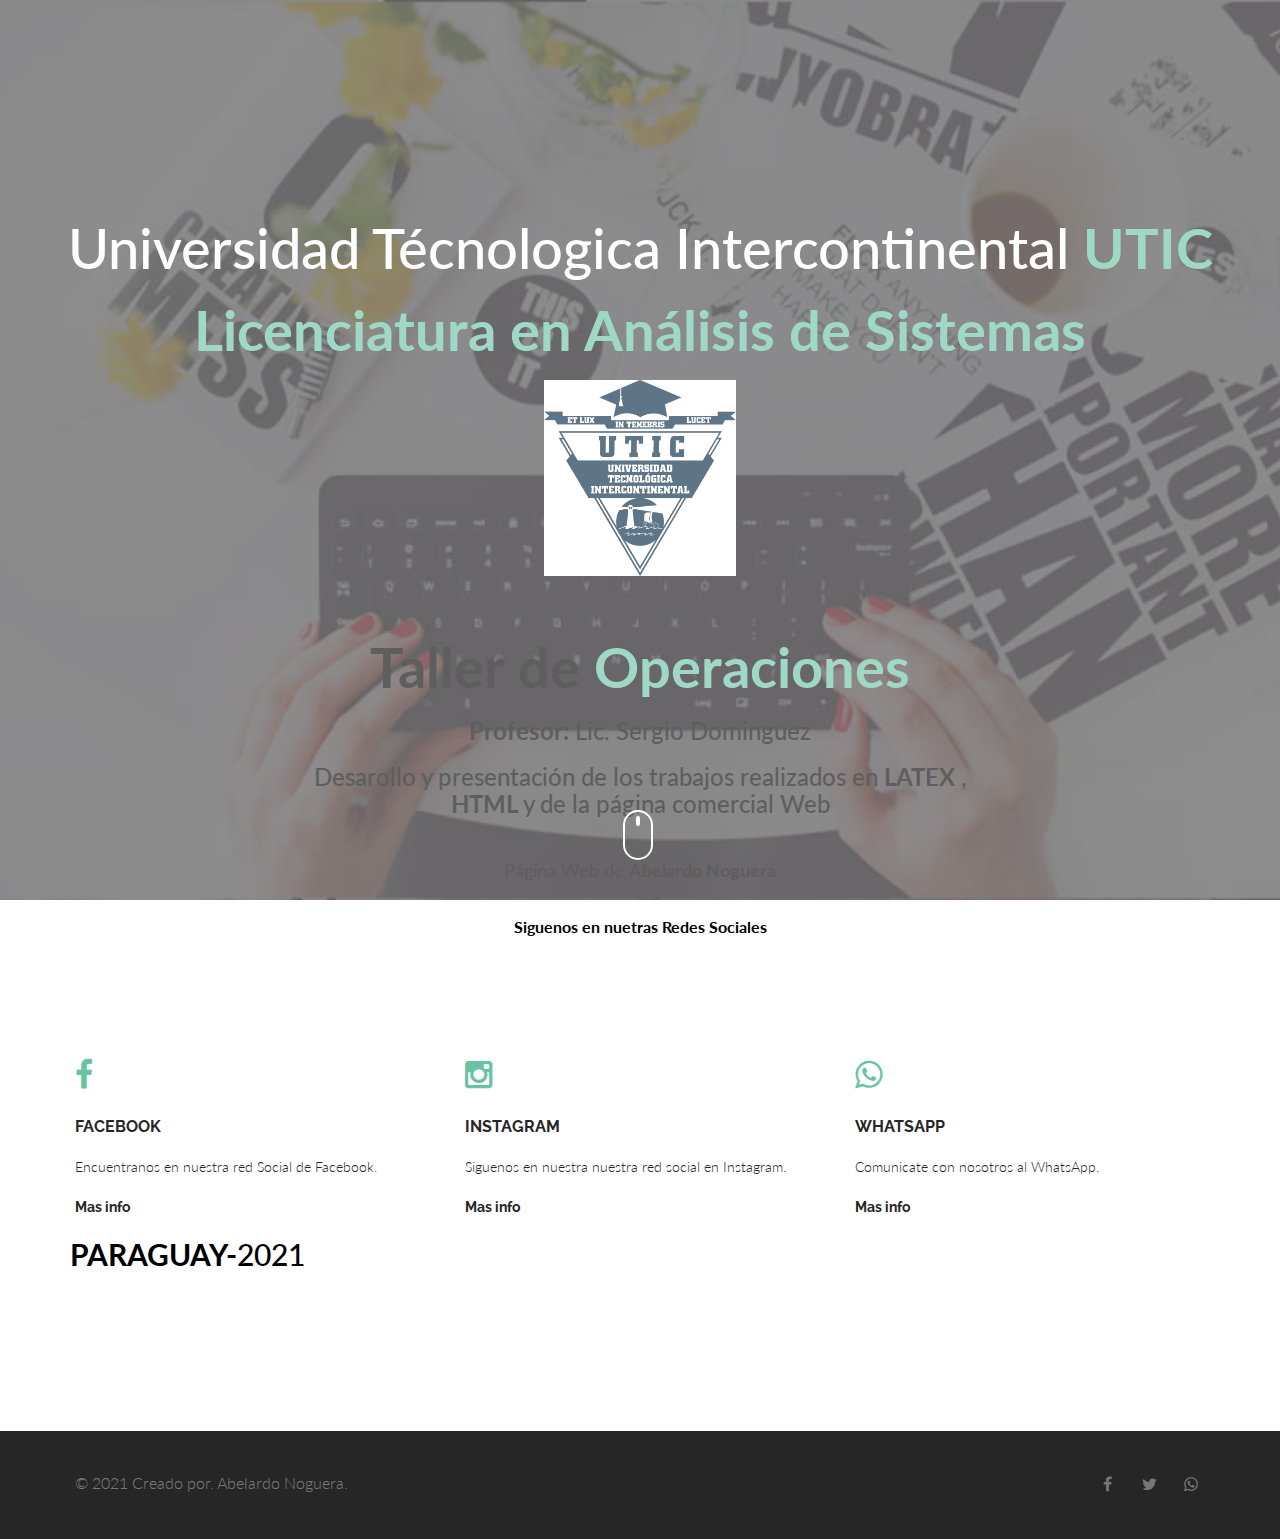
<file: portada.html>
<!DOCTYPE html>
<!--
	Active by TEMPLATE STOCK
	templatestock.co @templatestock
	Released for free under the Creative Commons Attribution 3.0 license (templated.co/license)
-->

<html lang="es-ES">
<head>
	<meta charset="UTF-8">
	<title>Pagina Web | Abelardo Noguera</title>
	
	<!-- Main CSS file -->
	<link rel="stylesheet" href="css/style.css" />
	
	<!-- HTML5 Shim and Respond.js IE8 support of HTML5 elements and media queries -->
	<!-- WARNING: Respond.js doesn't work if you view the page via file:// -->
	<!--[if lt IE 9]>
	  <script src="https://oss.maxcdn.com/libs/html5shiv/3.7.0/html5shiv.js"></script>
	  <script src="https://oss.maxcdn.com/libs/respond.js/1.4.2/respond.min.js"></script>
	<![endif]-->
	
</head>
<body>

	<!-- PRELOADER -->
	<div id="st-preloader">
		<div id="pre-status">
			<div class="preload-placeholder"></div>
		</div>
	</div>
	<!-- /PRELOADER -->

	<!-- HEADER -->
	<header class="st-header st-fullHeight">
		<div class="header-overlay"></div><!-- /HEADER OVERLY -->
		<div class="cotenedor">
			<div class="row">
				<div class="col-md-12 text-center st-header-content">
					<div class="st-header-title">
						<h2>Universidad Técnologica Intercontinental <span>UTIC</span></h2>
						<h2><span>Licenciatura en Análisis de Sistemas</span></h2>
					</div>
					<div class="logo"><a href=""><img src="images/logo.jpg" alt="" WIDTH= "15%" 
						HEIGTH= "17%"></a></div>
					<div class="st-header-title">
						<h2><b><font color="black"> Taller de</b> <span>Operaciones</span></h2>
							<h3><b><font color="black">Profesor:</b> <span>Lic. Sergio Dominguez</span></h3>
						<p><h3>Desarollo y presentación de los trabajos realizados en <strong>LATEX </strong>, <br /> <strong>HTML </strong> y de la página comercial Web</h3></p>
						<br>
						<p><h4>Página Web de <strong>Abelardo Noguera</strong></h4></p>
						<br>
						<right><p><strong>Siguenos en nuetras Redes Sociales</strong></p></right>
					</div>
				</div>
			</div>
		</div>
		<a href="#service" class="mouse-icon hidden-xs">
			<div class="wheel"></div>
		</a>
	</header>
	<!-- /HEADER -->

	<!-- SERVICE ICONS -->
	<section id="service" class="service-icons">
		<div class="container">
			<div class="row">
				<div class="col-sm-4 st-service-box">
					<span><i class="fa fa-facebook"></i></span>
					<h3 class="text-uppercase">Facebook</h3>
					<p>Encuentranos en nuestra red Social de Facebook.</p>
					<a href="https://www.facebook.com/profile.php?id=100006856549049">Mas info</a>
				</div>

				<div class="col-sm-4 st-service-box">
					<span><i class="fa fa-instagram"></i></span>
					<h3 class="text-uppercase">Instagram</h3>
					<p>Siguenos en nuestra nuestra red social en Instagram.</p>
					<a href="https://www.instagram.com/abel_n.ax?r=nametag">Mas info</a>
				</div>

				<div class="col-sm-4 st-service-box">
					<span><i class="fa fa-whatsapp"></i></span>
					<h3 class="text-uppercase">WhatsApp</h3>
					<p>Comunicate con nosotros al WhatsApp.</p>
					<a href="https://wa.me/qr/DPAN5OJXAKQWJ1">Mas info</a>
				</div>
			</div>
			<h2> <strong>PARAGUAY-</strong><span>2021 </span></h2>
		</div>
	</section>
	
	<!-- FOOTER -->
	<footer class="footer">
		<div class="container">
			<div class="row">
				<!-- SOCIAL ICONS -->
				<div class="col-sm-6 col-sm-push-6 social-icons">
					<a href=""><i class="fa fa-facebook"></i></a>
					<a href=""><i class="fa fa-twitter"></i></a>
					<a href=""><i class="fa fa-whatsapp"></i></a>
				</div>
				<!-- /SOCIAL ICONS -->
				<div class="col-sm-6 col-sm-pull-6 copyright">
					<p>&copy; 2021 <a href="http://templatestock.co">Creado por</a>. Abelardo Noguera.</p>
				</div>
			</div>
		</div>
	</footer>
	<!-- /FOOTER -->
	
	<!-- JS -->
	<script type="text/javascript" src="js/jquery.min.js"></script><!-- jQuery -->
	<script type="text/javascript" src="js/bootstrap.min.js"></script><!-- Bootstrap -->
	<script type="text/javascript" src="js/jquery.parallax.js"></script><!-- Parallax -->
	<script type="text/javascript" src="js/smoothscroll.js"></script><!-- Smooth Scroll -->
	<script type="text/javascript" src="js/scripts.js"></script><!-- Scripts -->

</body>
</html>
</file>
<file: css/style_ht.css>
/*
	Active by TEMPLATE STOCK
	templatestock.co @templatestock
	Released for free under the Creative Commons Attribution 3.0 license (templated.co/license)
*/


/* TABLE OF CONTENTS

	1. Import section
	2. Basic styles
	3. Header
	4. Service Icons
	5. Subscribe
	6. Contact
	7. Footer
	8. Responsive

*/



/* 1. IMPORT SECTION */

	@import url("bootstrap.min.css");
	@import url("font-awesome.min.css");
	@import url("http://fonts.googleapis.com/css?family=Lato:300,700,700italic&subset=latin,latin-ext");
	@import url("http://fonts.googleapis.com/css?family=Raleway:300,700&subset=latin,latin-ext");




/* 2. BASIC STYLES */

	html, body {
		height: 100%;
	}

	body {
		font: 16px/1.5 Lato, "Century Gothic", "Trebuchet MS", Helvetica, sans-serif;
		background-color: #fff;
		color: #262626;
		font-weight: 300;
	}

	a { 
		color: #262626;
		transition: all 0.125s ease-in-out 0s;
		-moz-transition: all 0.125s ease-in-out 0s;
		-webkit-transition: all 0.125s ease-in-out 0s;
		-o-transition: all 0.125s ease-in-out 0s;
		-ms-transition: all 0.125s ease-in-out 0s;
	}

	a:hover {
		color: #68c3a3;
	}

	a, a:hover, a:active, a:focus {
		outline: 0;
		border: 0;
		text-decoration: none;
	}

	#st-preloader {
		background: #FFF;
		bottom: 0;
		left: 0;
		position: fixed;
		right: 0;
		top: 0;
		z-index: 9999;
	}

	p {
		line-height: 1.5;
	}

	#pre-status,
	.preload-placeholder {
		background-image: url(../images/preloader.gif);
		background-position: center;
		background-repeat: no-repeat;
		height: 40px;
		left: 50%;
		margin: -20px 0 0 -20px;
		position: absolute;
		top: 50%;
		width: 40px;
	}

	.preload-placeholder {
		background: none;
		left: 0;
		margin: 0;
		text-align: center;
		top: 65%;
	}



/* 3. HEADER */

	.st-header{
		position: relative;
		background-image: url(../images/html_fondo.jpg);
		background-position: 50% 0;
		background-repeat: no-repeat;
		background-size: cover;
	}

	.header-overlay{
		position: absolute;
		background-color: rgba(0, 0, 0, 0.7);
		top: 0;
		left: 0;
		width: 100%;
		height: 100%;
	}

	.st-header-content{
		padding-top: 12%;
	}

	.st-header-title{
		color: #fff;
		padding-top: 40px;
	}

	.st-header-title h2{
		font-size: 56px;
		margin-bottom: 20px;
	}

	.st-header-title h2 span{
		font-weight: 700;
		color: #68c3a3;
	}

	.st-header-title p{
		
	}

	.mouse-icon {
		position: absolute;
		left: 50%;
		bottom: 40px;
		border: 2px solid #fff;
		border-radius: 16px;
		height: 50px;
		width: 30px;
		margin-left: -17px;
		display: block;
		z-index: 10;
	}

	.mouse-icon:hover, .mouse-icon:active, .mouse-icon:focus{
		border: 2px solid #fff;
	}

	.mouse-icon .wheel {
	    -webkit-animation-name: drop;
	    -webkit-animation-duration: 1s;
	    -webkit-animation-timing-function: linear;
	    -webkit-animation-delay: 0s;
	    -webkit-animation-iteration-count: infinite;
	    -webkit-animation-play-state: running;
	    animation-name: drop;
	    animation-duration: 1s;
	    animation-timing-function: linear;
	    animation-delay: 0s;
	    animation-iteration-count: infinite;
	    animation-play-state: running;
	}

	.mouse-icon .wheel {
		position: relative;
		border-radius: 10px;
		background: #fff;
		width: 4px;
		height: 10px;
		top: 4px;
		margin-left: auto;
		margin-right: auto;
	}

	@-webkit-keyframes drop {
	    0%   { top:5px;  opacity: 0;}
	    30%  { top:10px; opacity: 1;}
	    100% { top:25px; opacity: 0;}
	}


	@keyframes drop	{
		0%   { top:5px;  opacity: 0;}
		30%  { top:10px; opacity: 1;}
		100% { top:25px; opacity: 0;}
	}


/* 4. SERVICE ICONS */

	.service-icons{
		padding-top: 150px;
		padding-bottom: 150px;
	}

	.st-service-box{
		padding: 0 20px;
	}
	
	.st-service-box span{
		 font-size: 32px;
		 color: #68c3a3;
	}

	.st-service-box h3{
		font-family: 'Raleway';
		font-size: 16px;
		font-weight: 700;
		color: #262626;
		margin: 20px 0 0;

	}

	.st-service-box p{
		font-size: 14px;
		color: #262626;
		margin: 20px 0 0;
	}

	.st-service-box a{
		font-family: 'Raleway';
		font-weight: 700;
		font-size: 14px;
		color: #262626;
		display: inline-block;
		margin: 20px 0 0;
	}

	.st-service-box a:hover{
		color: #68c3a3;
	}


/* 5. SUBSCRIBE */

	.subscribe{
		padding-top: 100px;
		padding-bottom: 120px;
		position: relative;
		background-image: url(../images/subscribe-bg.jpg);
		background-position: 50% 0;
		background-repeat: no-repeat;
		background-size: cover;
		background-attachment: fixed;
	}

	.color-overlay{
		position: absolute;
		background-color: rgba(0, 0, 0, 0.8);
		top: 0;
		left: 0;
		width: 100%;
		height: 100%;
	}

	.st-subscribe-title h3{
		color: #fff;
		font-family: 'Raleway';
		font-weight: 700;
		font-size: 30px;
	}

	.st-subscribe-title p{
		color: #fff;
		margin-bottom: 30px;
	}

	.subscribe input[type=email]{
		padding: 0 20px;
		width: 70%;
		border: 1px solid #fff;
		border-radius: 3px 0 0 3px;
		height: 60px;
		line-height: 60px;
		outline: none;
	}

	.subscribe input[type=submit]{
		width: 30%;
		float: right;
		height: 60px;
		line-height: 54px;
		background-color: #68c3a3;
		border: 1px solid #68c3a3;
		color: #fff;
		font-weight: 700;
		font-family: 'Raleway';
		border-radius: 0 3px 3px 0;
		outline: none;
	}

	.subscribe input[type=submit]:hover{
		background-color: #38B589;
		border: 1px solid #38B589;
	}

	.st-subscribe-message {
    	display: block;
    	padding: 10px 20px;
    	color: #fff;
    	font-size: 14px;
    	clear: both;
    }

    .st-subscribe-message i {
    	margin-right: 5px;
    }

	.st-subscribe-message .fa-warning {
    	color: #ff5c5c;
    }

    .st-subscribe-message .fa-check {
    	color: #68c3a3;
    }




/* 6. CONTACT */

	.contact{
		padding-top: 120px;
		padding-bottom: 120px;
	}

	.contact-title{
		font-family: 'Raleway';
		font-weight: 700;
		font-size: 30px;
		margin: 0 0 20px;
	}
	
	.contact-info .contact-content{
		margin-bottom: 30px;
	}

	.contact-info p{
		margin-bottom: 20px;
	}

	.contact-info p i{
		color: #68c3a3;
		font-size: 18px;
		text-align: center;
		width: 20px;
		margin-right: 10px;
	}

	.contact-form input[type=text]{
		display: block;
		width: 100%;
		height: 48px;
		padding-left: 15px;
		border: 1px solid #E8E8E8;
		border-radius: 3px;
		margin-bottom: 20px;
		outline: none;
	}

	.contact-form input[type=email]{
		display: block;
		width: 100%;
		height: 48px;
		padding-left: 15px;
		border: 1px solid #E8E8E8;
		border-radius: 3px;
		margin-bottom: 20px;
		outline: none;
	}

	.contact-form textarea{
		display: block;
		width: 100%;
		padding-left: 15px;
		padding-top: 10px;
		border: 1px solid #E8E8E8;
		border-radius: 3px;
		margin-bottom: 20px;
		outline: none;
	}

	.contact-form input[type=submit]{
		background-color: #68c3a3;
		border: 1px solid #68c3a3;
		color: #fff;
		font-weight: 700;
		font-family: 'Raleway';
		border-radius: 3px;
		padding: 15px 20px;
		outline: none;
	}

	.contact-form input[type=submit]:hover{
		background-color: #38B589;
		border: 1px solid #38B589;
	}

	.st-contact-message {
		font-size: 14px;
		margin-bottom: 20px;
		margin-left: 15px;
		color: #000;
	}

	.st-contact-message i {
		margin-right: 5px;
	}

	.st-contact-message .fa-warning {
    	color: #ff5c5c;
    }

    .st-contact-message .fa-check {
    	color: #68c3a3;
    } 


/* 7. FOOTER */

	.footer{
		background-color: #262626;
		padding-top: 40px;
		padding-bottom: 40px;
		color: rgba(255, 255, 255, 0.4);
	}

	.footer a{
		color: rgba(255, 255, 255, 0.4);
	}

	.footer a:hover{
		color: #fff;
	}

	.copyright{
		padding-left: 20px;
	}

	.copyright p{
		margin: 0;
	}

	.social-icons{
		padding-right: 20px;
		text-align: right;
	}

	.social-icons a{
		width: 28px;
		display: inline-block;
		height: 28px;
		text-align: center;
		line-height: 26px;
		border-radius: 3px;
		margin-left: 10px;
	}


/* 8. RESPONSIVE */

	@media (max-width: 767px) {

		.st-header{
			height: auto !important;
		}
		
		.service-icons{
			padding-top: 100px;
			padding-bottom: 50px;
		}

		.st-service-box{
			text-align: center;
			margin-bottom: 50px;
		}

		.st-service-box p{
			padding: 0 20%;
		}
		
		.subscribe{
			padding-top: 80px;
			padding-bottom: 100px;
		}

		.subscribe-form{
			padding: 0 10%;
		}

		.contact-title{
			text-align: center;
		}

		.contact-info{
			margin-bottom: 50px;
		}

		.contact{
			padding-top: 100px;
			padding-bottom: 100px;
		}

		.social-icons{
			text-align: center;
			margin-bottom: 40px;
		}

		.copyright{
			text-align: center;
		}

	}


	@media (max-width: 479px) {
		
		.st-service-box p {
			padding: 0 10%;
		}

		.subscribe input[type=email]{
			width: 100%;
			border-radius: 3px 3px 0 0;
		}

		.subscribe input[type=submit]{
			width: 100%;
			border-radius: 0 0 3px 3px;
		}

		.contact-form input[type=submit]{
			width: 100%;
		}

	}
</file>
<file: css/style_lat.css>
/*
	Active by TEMPLATE STOCK
	templatestock.co @templatestock
	Released for free under the Creative Commons Attribution 3.0 license (templated.co/license)
*/


/* TABLE OF CONTENTS

	1. Import section
	2. Basic styles
	3. Header
	4. Service Icons
	5. Subscribe
	6. Contact
	7. Footer
	8. Responsive

*/



/* 1. IMPORT SECTION */

	@import url("bootstrap.min.css");
	@import url("font-awesome.min.css");
	@import url("http://fonts.googleapis.com/css?family=Lato:300,700,700italic&subset=latin,latin-ext");
	@import url("http://fonts.googleapis.com/css?family=Raleway:300,700&subset=latin,latin-ext");




/* 2. BASIC STYLES */

	html, body {
		height: 100%;
	}

	body {
		font: 16px/1.5 Lato, "Century Gothic", "Trebuchet MS", Helvetica, sans-serif;
		background-color: #fff;
		color: #262626;
		font-weight: 300;
	}

	a { 
		color: #262626;
		transition: all 0.125s ease-in-out 0s;
		-moz-transition: all 0.125s ease-in-out 0s;
		-webkit-transition: all 0.125s ease-in-out 0s;
		-o-transition: all 0.125s ease-in-out 0s;
		-ms-transition: all 0.125s ease-in-out 0s;
	}

	a:hover {
		color: #68c3a3;
	}

	a, a:hover, a:active, a:focus {
		outline: 0;
		border: 0;
		text-decoration: none;
	}

	#st-preloader {
		background: #FFF;
		bottom: 0;
		left: 0;
		position: fixed;
		right: 0;
		top: 0;
		z-index: 9999;
	}

	p {
		line-height: 1.5;
	}

	#pre-status,
	.preload-placeholder {
		background-image: url(../images/preloader.gif);
		background-position: center;
		background-repeat: no-repeat;
		height: 40px;
		left: 50%;
		margin: -20px 0 0 -20px;
		position: absolute;
		top: 50%;
		width: 40px;
	}

	.preload-placeholder {
		background: none;
		left: 0;
		margin: 0;
		text-align: center;
		top: 65%;
	}



/* 3. HEADER */

	.st-header{
		position: relative;
		background-image: url(../images/fondo_latex.jpg);
		background-position: 50% 0;
		background-repeat: no-repeat;
		background-size: cover;
	}

	.header-overlay{
		position: absolute;
		background-color: rgba(0, 0, 0, 0.7);
		top: 0;
		left: 0;
		width: 100%;
		height: 100%;
	}

	.st-header-content{
		padding-top: 12%;
	}

	.st-header-title{
		color: #fff;
		padding-top: 40px;
	}

	.st-header-title h2{
		font-size: 56px;
		margin-bottom: 20px;
	}

	.st-header-title h2 span{
		font-weight: 700;
		color: #68c3a3;
	}

	.st-header-title p{
		
	}

	.mouse-icon {
		position: absolute;
		left: 50%;
		bottom: 40px;
		border: 2px solid #fff;
		border-radius: 16px;
		height: 50px;
		width: 30px;
		margin-left: -17px;
		display: block;
		z-index: 10;
	}

	.mouse-icon:hover, .mouse-icon:active, .mouse-icon:focus{
		border: 2px solid #fff;
	}

	.mouse-icon .wheel {
	    -webkit-animation-name: drop;
	    -webkit-animation-duration: 1s;
	    -webkit-animation-timing-function: linear;
	    -webkit-animation-delay: 0s;
	    -webkit-animation-iteration-count: infinite;
	    -webkit-animation-play-state: running;
	    animation-name: drop;
	    animation-duration: 1s;
	    animation-timing-function: linear;
	    animation-delay: 0s;
	    animation-iteration-count: infinite;
	    animation-play-state: running;
	}

	.mouse-icon .wheel {
		position: relative;
		border-radius: 10px;
		background: #fff;
		width: 4px;
		height: 10px;
		top: 4px;
		margin-left: auto;
		margin-right: auto;
	}

	@-webkit-keyframes drop {
	    0%   { top:5px;  opacity: 0;}
	    30%  { top:10px; opacity: 1;}
	    100% { top:25px; opacity: 0;}
	}


	@keyframes drop	{
		0%   { top:5px;  opacity: 0;}
		30%  { top:10px; opacity: 1;}
		100% { top:25px; opacity: 0;}
	}


/* 4. SERVICE ICONS */

	.service-icons{
		padding-top: 150px;
		padding-bottom: 150px;
	}

	.st-service-box{
		padding: 0 20px;
	}
	
	.st-service-box span{
		 font-size: 32px;
		 color: #68c3a3;
	}

	.st-service-box h3{
		font-family: 'Raleway';
		font-size: 16px;
		font-weight: 700;
		color: #262626;
		margin: 20px 0 0;

	}

	.st-service-box p{
		font-size: 14px;
		color: #262626;
		margin: 20px 0 0;
	}

	.st-service-box a{
		font-family: 'Raleway';
		font-weight: 700;
		font-size: 14px;
		color: #262626;
		display: inline-block;
		margin: 20px 0 0;
	}

	.st-service-box a:hover{
		color: #68c3a3;
	}


/* 5. SUBSCRIBE */

	.subscribe{
		padding-top: 100px;
		padding-bottom: 120px;
		position: relative;
		background-image: url(../images/subscribe-bg.jpg);
		background-position: 50% 0;
		background-repeat: no-repeat;
		background-size: cover;
		background-attachment: fixed;
	}

	.color-overlay{
		position: absolute;
		background-color: rgba(0, 0, 0, 0.8);
		top: 0;
		left: 0;
		width: 100%;
		height: 100%;
	}

	.st-subscribe-title h3{
		color: #fff;
		font-family: 'Raleway';
		font-weight: 700;
		font-size: 30px;
	}

	.st-subscribe-title p{
		color: #fff;
		margin-bottom: 30px;
	}

	.subscribe input[type=email]{
		padding: 0 20px;
		width: 70%;
		border: 1px solid #fff;
		border-radius: 3px 0 0 3px;
		height: 60px;
		line-height: 60px;
		outline: none;
	}

	.subscribe input[type=submit]{
		width: 30%;
		float: right;
		height: 60px;
		line-height: 54px;
		background-color: #68c3a3;
		border: 1px solid #68c3a3;
		color: #fff;
		font-weight: 700;
		font-family: 'Raleway';
		border-radius: 0 3px 3px 0;
		outline: none;
	}

	.subscribe input[type=submit]:hover{
		background-color: #38B589;
		border: 1px solid #38B589;
	}

	.st-subscribe-message {
    	display: block;
    	padding: 10px 20px;
    	color: #fff;
    	font-size: 14px;
    	clear: both;
    }

    .st-subscribe-message i {
    	margin-right: 5px;
    }

	.st-subscribe-message .fa-warning {
    	color: #ff5c5c;
    }

    .st-subscribe-message .fa-check {
    	color: #68c3a3;
    }




/* 6. CONTACT */

	.contact{
		padding-top: 120px;
		padding-bottom: 120px;
	}

	.contact-title{
		font-family: 'Raleway';
		font-weight: 700;
		font-size: 30px;
		margin: 0 0 20px;
	}
	
	.contact-info .contact-content{
		margin-bottom: 30px;
	}

	.contact-info p{
		margin-bottom: 20px;
	}

	.contact-info p i{
		color: #68c3a3;
		font-size: 18px;
		text-align: center;
		width: 20px;
		margin-right: 10px;
	}

	.contact-form input[type=text]{
		display: block;
		width: 100%;
		height: 48px;
		padding-left: 15px;
		border: 1px solid #E8E8E8;
		border-radius: 3px;
		margin-bottom: 20px;
		outline: none;
	}

	.contact-form input[type=email]{
		display: block;
		width: 100%;
		height: 48px;
		padding-left: 15px;
		border: 1px solid #E8E8E8;
		border-radius: 3px;
		margin-bottom: 20px;
		outline: none;
	}

	.contact-form textarea{
		display: block;
		width: 100%;
		padding-left: 15px;
		padding-top: 10px;
		border: 1px solid #E8E8E8;
		border-radius: 3px;
		margin-bottom: 20px;
		outline: none;
	}

	.contact-form input[type=submit]{
		background-color: #68c3a3;
		border: 1px solid #68c3a3;
		color: #fff;
		font-weight: 700;
		font-family: 'Raleway';
		border-radius: 3px;
		padding: 15px 20px;
		outline: none;
	}

	.contact-form input[type=submit]:hover{
		background-color: #38B589;
		border: 1px solid #38B589;
	}

	.st-contact-message {
		font-size: 14px;
		margin-bottom: 20px;
		margin-left: 15px;
		color: #000;
	}

	.st-contact-message i {
		margin-right: 5px;
	}

	.st-contact-message .fa-warning {
    	color: #ff5c5c;
    }

    .st-contact-message .fa-check {
    	color: #68c3a3;
    } 


/* 7. FOOTER */

	.footer{
		background-color: #262626;
		padding-top: 40px;
		padding-bottom: 40px;
		color: rgba(255, 255, 255, 0.4);
	}

	.footer a{
		color: rgba(255, 255, 255, 0.4);
	}

	.footer a:hover{
		color: #fff;
	}

	.copyright{
		padding-left: 20px;
	}

	.copyright p{
		margin: 0;
	}

	.social-icons{
		padding-right: 20px;
		text-align: right;
	}

	.social-icons a{
		width: 28px;
		display: inline-block;
		height: 28px;
		text-align: center;
		line-height: 26px;
		border-radius: 3px;
		margin-left: 10px;
	}


/* 8. RESPONSIVE */

	@media (max-width: 767px) {

		.st-header{
			height: auto !important;
		}
		
		.service-icons{
			padding-top: 100px;
			padding-bottom: 50px;
		}

		.st-service-box{
			text-align: center;
			margin-bottom: 50px;
		}

		.st-service-box p{
			padding: 0 20%;
		}
		
		.subscribe{
			padding-top: 80px;
			padding-bottom: 100px;
		}

		.subscribe-form{
			padding: 0 10%;
		}

		.contact-title{
			text-align: center;
		}

		.contact-info{
			margin-bottom: 50px;
		}

		.contact{
			padding-top: 100px;
			padding-bottom: 100px;
		}

		.social-icons{
			text-align: center;
			margin-bottom: 40px;
		}

		.copyright{
			text-align: center;
		}

	}


	@media (max-width: 479px) {
		
		.st-service-box p {
			padding: 0 10%;
		}

		.subscribe input[type=email]{
			width: 100%;
			border-radius: 3px 3px 0 0;
		}

		.subscribe input[type=submit]{
			width: 100%;
			border-radius: 0 0 3px 3px;
		}

		.contact-form input[type=submit]{
			width: 100%;
		}

	}
</file>
<file: style.css>
*{
	margin: 0;
	padding: 0;
}
body{
	background:#08EEDC ;
	font-family: verdana;
}
/*Propiedades para la cabecera*/
#cabecera{
background-color: #000;
color: #38A8F5;
padding: 1%;
}
#columnas{
background-color: #black;
overflow: hidden;
padding-bottom: 1%;
}
#contenedor{
	margin: 50px auto;
	width: 100%;
}
#contenido{
	background-color: #ddd;
	float: left;
margin-bottom: 32767px;
max-width: moz-cal(92%-120px);
max-width: webkit-calc(92% -120%);
padding: 10%;
padding-bottom: 32767px;
width: 70%;




}
</file>
<file: css/style_pag.css>
/*
	Active by TEMPLATE STOCK
	templatestock.co @templatestock
	Released for free under the Creative Commons Attribution 3.0 license (templated.co/license)
*/


/* TABLE OF CONTENTS

	1. Import section
	2. Basic styles
	3. Header
	4. Service Icons
	5. Subscribe
	6. Contact
	7. Footer
	8. Responsive

*/



/* 1. IMPORT SECTION */

	@import url("bootstrap.min.css");
	@import url("font-awesome.min.css");
	@import url("http://fonts.googleapis.com/css?family=Lato:300,700,700italic&subset=latin,latin-ext");
	@import url("http://fonts.googleapis.com/css?family=Raleway:300,700&subset=latin,latin-ext");




/* 2. BASIC STYLES */

	html, body {
		height: 100%;
	}

	body {
		font: 16px/1.5 Lato, "Century Gothic", "Trebuchet MS", Helvetica, sans-serif;
		background-color: #fff;
		color: #262626;
		font-weight: 300;
	}

	a { 
		color: #262626;
		transition: all 0.125s ease-in-out 0s;
		-moz-transition: all 0.125s ease-in-out 0s;
		-webkit-transition: all 0.125s ease-in-out 0s;
		-o-transition: all 0.125s ease-in-out 0s;
		-ms-transition: all 0.125s ease-in-out 0s;
	}

	a:hover {
		color: #68c3a3;
	}

	a, a:hover, a:active, a:focus {
		outline: 0;
		border: 0;
		text-decoration: none;
	}

	#st-preloader {
		background: #FFF;
		bottom: 0;
		left: 0;
		position: fixed;
		right: 0;
		top: 0;
		z-index: 9999;
	}

	p {
		line-height: 1.5;
	}

	#pre-status,
	.preload-placeholder {
		background-image: url(../images/preloader.gif);
		background-position: center;
		background-repeat: no-repeat;
		height: 40px;
		left: 50%;
		margin: -20px 0 0 -20px;
		position: absolute;
		top: 50%;
		width: 40px;
	}

	.preload-placeholder {
		background: none;
		left: 0;
		margin: 0;
		text-align: center;
		top: 65%;
	}



/* 3. HEADER */

	.st-header{
		position: relative;
		background-image: url(../images/fondo.png);
		background-position: 50% 0;
		background-repeat: no-repeat;
		background-size: cover;
	}

	.header-overlay{
		position: absolute;
		background-color: rgba(0, 0, 0, 0.7);
		top: 0;
		left: 0;
		width: 100%;
		height: 100%;
	}

	.st-header-content{
		padding-top: 12%;
	}

	.st-header-title{
		color: #fff;
		padding-top: 40px;
	}

	.st-header-title h2{
		font-size: 56px;
		margin-bottom: 20px;
	}

	.st-header-title h2 span{
		font-weight: 700;
		color: #68c3a3;
	}

	.st-header-title p{
		
	}

	.mouse-icon {
		position: absolute;
		left: 50%;
		bottom: 40px;
		border: 2px solid #fff;
		border-radius: 16px;
		height: 50px;
		width: 30px;
		margin-left: -17px;
		display: block;
		z-index: 10;
	}

	.mouse-icon:hover, .mouse-icon:active, .mouse-icon:focus{
		border: 2px solid #fff;
	}

	.mouse-icon .wheel {
	    -webkit-animation-name: drop;
	    -webkit-animation-duration: 1s;
	    -webkit-animation-timing-function: linear;
	    -webkit-animation-delay: 0s;
	    -webkit-animation-iteration-count: infinite;
	    -webkit-animation-play-state: running;
	    animation-name: drop;
	    animation-duration: 1s;
	    animation-timing-function: linear;
	    animation-delay: 0s;
	    animation-iteration-count: infinite;
	    animation-play-state: running;
	}

	.mouse-icon .wheel {
		position: relative;
		border-radius: 10px;
		background: #fff;
		width: 4px;
		height: 10px;
		top: 4px;
		margin-left: auto;
		margin-right: auto;
	}

	@-webkit-keyframes drop {
	    0%   { top:5px;  opacity: 0;}
	    30%  { top:10px; opacity: 1;}
	    100% { top:25px; opacity: 0;}
	}


	@keyframes drop	{
		0%   { top:5px;  opacity: 0;}
		30%  { top:10px; opacity: 1;}
		100% { top:25px; opacity: 0;}
	}


/* 4. SERVICE ICONS */

	.service-icons{
		padding-top: 150px;
		padding-bottom: 150px;
	}

	.st-service-box{
		padding: 0 20px;
	}
	
	.st-service-box span{
		 font-size: 32px;
		 color: #68c3a3;
	}

	.st-service-box h3{
		font-family: 'Raleway';
		font-size: 16px;
		font-weight: 700;
		color: #262626;
		margin: 20px 0 0;

	}

	.st-service-box p{
		font-size: 14px;
		color: #262626;
		margin: 20px 0 0;
	}

	.st-service-box a{
		font-family: 'Raleway';
		font-weight: 700;
		font-size: 14px;
		color: #262626;
		display: inline-block;
		margin: 20px 0 0;
	}

	.st-service-box a:hover{
		color: #68c3a3;
	}


/* 5. SUBSCRIBE */

	.subscribe{
		padding-top: 100px;
		padding-bottom: 120px;
		position: relative;
		background-image: url(../images/deporte_fondo.png);
		background-position: 50% 0;
		background-repeat: no-repeat;
		background-size: cover;
		background-attachment: fixed;
	}

	.color-overlay{
		position: absolute;
		background-color: rgba(0, 0, 0, 0.8);
		top: 0;
		left: 0;
		width: 100%;
		height: 100%;
	}

	.st-subscribe-title h3{
		color: #fff;
		font-family: 'Raleway';
		font-weight: 700;
		font-size: 30px;
	}

	.st-subscribe-title p{
		color: #fff;
		margin-bottom: 30px;
	}

	.subscribe input[type=email]{
		padding: 0 20px;
		width: 70%;
		border: 1px solid #fff;
		border-radius: 3px 0 0 3px;
		height: 60px;
		line-height: 60px;
		outline: none;
	}

	.subscribe input[type=submit]{
		width: 30%;
		float: right;
		height: 60px;
		line-height: 54px;
		background-color: #68c3a3;
		border: 1px solid #68c3a3;
		color: #fff;
		font-weight: 700;
		font-family: 'Raleway';
		border-radius: 0 3px 3px 0;
		outline: none;
	}

	.subscribe input[type=submit]:hover{
		background-color: #38B589;
		border: 1px solid #38B589;
	}

	.st-subscribe-message {
    	display: block;
    	padding: 10px 20px;
    	color: #fff;
    	font-size: 14px;
    	clear: both;
    }

    .st-subscribe-message i {
    	margin-right: 5px;
    }

	.st-subscribe-message .fa-warning {
    	color: #ff5c5c;
    }

    .st-subscribe-message .fa-check {
    	color: #68c3a3;
    }




/* 6. CONTACT */

	.contact{
		padding-top: 120px;
		padding-bottom: 120px;
	}

	.contact-title{
		font-family: 'Raleway';
		font-weight: 700;
		font-size: 30px;
		margin: 0 0 20px;
	}
	
	.contact-info .contact-content{
		margin-bottom: 30px;
	}

	.contact-info p{
		margin-bottom: 20px;
	}

	.contact-info p i{
		color: #68c3a3;
		font-size: 18px;
		text-align: center;
		width: 20px;
		margin-right: 10px;
	}

	.contact-form input[type=text]{
		display: block;
		width: 100%;
		height: 48px;
		padding-left: 15px;
		border: 1px solid #E8E8E8;
		border-radius: 3px;
		margin-bottom: 20px;
		outline: none;
	}

	.contact-form input[type=email]{
		display: block;
		width: 100%;
		height: 48px;
		padding-left: 15px;
		border: 1px solid #E8E8E8;
		border-radius: 3px;
		margin-bottom: 20px;
		outline: none;
	}

	.contact-form textarea{
		display: block;
		width: 100%;
		padding-left: 15px;
		padding-top: 10px;
		border: 1px solid #E8E8E8;
		border-radius: 3px;
		margin-bottom: 20px;
		outline: none;
	}

	.contact-form input[type=submit]{
		background-color: #68c3a3;
		border: 1px solid #68c3a3;
		color: #fff;
		font-weight: 700;
		font-family: 'Raleway';
		border-radius: 3px;
		padding: 15px 20px;
		outline: none;
	}

	.contact-form input[type=submit]:hover{
		background-color: #38B589;
		border: 1px solid #38B589;
	}

	.st-contact-message {
		font-size: 14px;
		margin-bottom: 20px;
		margin-left: 15px;
		color: #000;
	}

	.st-contact-message i {
		margin-right: 5px;
	}

	.st-contact-message .fa-warning {
    	color: #ff5c5c;
    }

    .st-contact-message .fa-check {
    	color: #68c3a3;
    } 


/* 7. FOOTER */

	.footer{
		background-color: #262626;
		padding-top: 40px;
		padding-bottom: 40px;
		color: rgba(255, 255, 255, 0.4);
	}

	.footer a{
		color: rgba(255, 255, 255, 0.4);
	}

	.footer a:hover{
		color: #fff;
	}

	.copyright{
		padding-left: 20px;
	}

	.copyright p{
		margin: 0;
	}

	.social-icons{
		padding-right: 20px;
		text-align: right;
	}

	.social-icons a{
		width: 28px;
		display: inline-block;
		height: 28px;
		text-align: center;
		line-height: 26px;
		border-radius: 3px;
		margin-left: 10px;
	}


/* 8. RESPONSIVE */

	@media (max-width: 767px) {

		.st-header{
			height: auto !important;
		}
		
		.service-icons{
			padding-top: 100px;
			padding-bottom: 50px;
		}

		.st-service-box{
			text-align: center;
			margin-bottom: 50px;
		}

		.st-service-box p{
			padding: 0 20%;
		}
		
		.subscribe{
			padding-top: 80px;
			padding-bottom: 100px;
		}

		.subscribe-form{
			padding: 0 10%;
		}

		.contact-title{
			text-align: center;
		}

		.contact-info{
			margin-bottom: 50px;
		}

		.contact{
			padding-top: 100px;
			padding-bottom: 100px;
		}

		.social-icons{
			text-align: center;
			margin-bottom: 40px;
		}

		.copyright{
			text-align: center;
		}

	}


	@media (max-width: 479px) {
		
		.st-service-box p {
			padding: 0 10%;
		}

		.subscribe input[type=email]{
			width: 100%;
			border-radius: 3px 3px 0 0;
		}

		.subscribe input[type=submit]{
			width: 100%;
			border-radius: 0 0 3px 3px;
		}

		.contact-form input[type=submit]{
			width: 100%;
		}

	}
</file>
<file: css/style.css>
/*
	Active by TEMPLATE STOCK
	templatestock.co @templatestock
	Released for free under the Creative Commons Attribution 3.0 license (templated.co/license)
*/


/* TABLE OF CONTENTS

	1. Import section
	2. Basic styles
	3. Header
	4. Service Icons
	5. Subscribe
	6. Contact
	7. Footer
	8. Responsive

*/



/* 1. IMPORT SECTION */

	@import url("bootstrap.min.css");
	@import url("font-awesome.min.css");
	@import url("http://fonts.googleapis.com/css?family=Lato:300,700,700italic&subset=latin,latin-ext");
	@import url("http://fonts.googleapis.com/css?family=Raleway:300,700&subset=latin,latin-ext");




/* 2. BASIC STYLES */

	html, body {
		height: 100%;
	}

	body {
		font: 16px/1.5 Lato, "Century Gothic", "Trebuchet MS", Helvetica, sans-serif;
		background-color: #fff;
		color: #262626;
		font-weight: 300;
	}

	a { 
		color: #262626;
		transition: all 0.125s ease-in-out 0s;
		-moz-transition: all 0.125s ease-in-out 0s;
		-webkit-transition: all 0.125s ease-in-out 0s;
		-o-transition: all 0.125s ease-in-out 0s;
		-ms-transition: all 0.125s ease-in-out 0s;
	}

	a:hover {
		color: #68c3a3;
	}

	a, a:hover, a:active, a:focus {
		outline: 0;
		border: 0;
		text-decoration: none;
	}

	#st-preloader {
		background: #FFF;
		bottom: 0;
		left: 0;
		position: fixed;
		right: 0;
		top: 0;
		z-index: 9999;
	}

	p {
		line-height: 1.5;
	}

	#pre-status,
	.preload-placeholder {
		background-image: url(../images/preloader.gif);
		background-position: center;
		background-repeat: no-repeat;
		height: 40px;
		left: 50%;
		margin: -20px 0 0 -20px;
		position: absolute;
		top: 50%;
		width: 40px;
	}

	.preload-placeholder {
		background: none;
		left: 0;
		margin: 0;
		text-align: center;
		top: 65%;
	}



/* 3. HEADER */

	.st-header{
		position: relative;
		background-image: url(../images/header-bg.jpg);
		background-position: 50% 0;
		background-repeat: no-repeat;
		background-size: cover;
	}

	.header-overlay{
		position: absolute;
		background-color: rgba(0, 0, 0, 0.7);
		top: 0;
		left: 0;
		width: 100%;
		height: 100%;
	}

	.st-header-content{
		padding-top: 12%;
	}

	.st-header-title{
		color: #fff;
		padding-top: 40px;
	}

	.st-header-title h2{
		font-size: 56px;
		margin-bottom: 20px;
	}

	.st-header-title h2 span{
		font-weight: 700;
		color: #68c3a3;
	}

	.st-header-title p{
		
	}

	.mouse-icon {
		position: absolute;
		left: 50%;
		bottom: 40px;
		border: 2px solid #fff;
		border-radius: 16px;
		height: 50px;
		width: 30px;
		margin-left: -17px;
		display: block;
		z-index: 10;
	}

	.mouse-icon:hover, .mouse-icon:active, .mouse-icon:focus{
		border: 2px solid #fff;
	}

	.mouse-icon .wheel {
	    -webkit-animation-name: drop;
	    -webkit-animation-duration: 1s;
	    -webkit-animation-timing-function: linear;
	    -webkit-animation-delay: 0s;
	    -webkit-animation-iteration-count: infinite;
	    -webkit-animation-play-state: running;
	    animation-name: drop;
	    animation-duration: 1s;
	    animation-timing-function: linear;
	    animation-delay: 0s;
	    animation-iteration-count: infinite;
	    animation-play-state: running;
	}

	.mouse-icon .wheel {
		position: relative;
		border-radius: 10px;
		background: #fff;
		width: 4px;
		height: 10px;
		top: 4px;
		margin-left: auto;
		margin-right: auto;
	}

	@-webkit-keyframes drop {
	    0%   { top:5px;  opacity: 0;}
	    30%  { top:10px; opacity: 1;}
	    100% { top:25px; opacity: 0;}
	}


	@keyframes drop	{
		0%   { top:5px;  opacity: 0;}
		30%  { top:10px; opacity: 1;}
		100% { top:25px; opacity: 0;}
	}


/* 4. SERVICE ICONS */

	.service-icons{
		padding-top: 150px;
		padding-bottom: 150px;
	}

	.st-service-box{
		padding: 0 20px;
	}
	
	.st-service-box span{
		 font-size: 32px;
		 color: #68c3a3;
	}

	.st-service-box h3{
		font-family: 'Raleway';
		font-size: 16px;
		font-weight: 700;
		color: #262626;
		margin: 20px 0 0;

	}

	.st-service-box p{
		font-size: 14px;
		color: #262626;
		margin: 20px 0 0;
	}

	.st-service-box a{
		font-family: 'Raleway';
		font-weight: 700;
		font-size: 14px;
		color: #262626;
		display: inline-block;
		margin: 20px 0 0;
	}

	.st-service-box a:hover{
		color: #68c3a3;
	}


/* 5. SUBSCRIBE */

	.subscribe{
		padding-top: 100px;
		padding-bottom: 120px;
		position: relative;
		background-image: url(../images/subscribe-bg.jpg);
		background-position: 50% 0;
		background-repeat: no-repeat;
		background-size: cover;
		background-attachment: fixed;
	}

	.color-overlay{
		position: absolute;
		background-color: rgba(0, 0, 0, 0.8);
		top: 0;
		left: 0;
		width: 100%;
		height: 100%;
	}

	.st-subscribe-title h3{
		color: #fff;
		font-family: 'Raleway';
		font-weight: 700;
		font-size: 30px;
	}

	.st-subscribe-title p{
		color: #fff;
		margin-bottom: 30px;
	}

	.subscribe input[type=email]{
		padding: 0 20px;
		width: 70%;
		border: 1px solid #fff;
		border-radius: 3px 0 0 3px;
		height: 60px;
		line-height: 60px;
		outline: none;
	}

	.subscribe input[type=submit]{
		width: 30%;
		float: right;
		height: 60px;
		line-height: 54px;
		background-color: #68c3a3;
		border: 1px solid #68c3a3;
		color: #fff;
		font-weight: 700;
		font-family: 'Raleway';
		border-radius: 0 3px 3px 0;
		outline: none;
	}

	.subscribe input[type=submit]:hover{
		background-color: #38B589;
		border: 1px solid #38B589;
	}

	.st-subscribe-message {
    	display: block;
    	padding: 10px 20px;
    	color: #fff;
    	font-size: 14px;
    	clear: both;
    }

    .st-subscribe-message i {
    	margin-right: 5px;
    }

	.st-subscribe-message .fa-warning {
    	color: #ff5c5c;
    }

    .st-subscribe-message .fa-check {
    	color: #68c3a3;
    }




/* 6. CONTACT */

	.contact{
		padding-top: 120px;
		padding-bottom: 120px;
	}

	.contact-title{
		font-family: 'Raleway';
		font-weight: 700;
		font-size: 30px;
		margin: 0 0 20px;
	}
	
	.contact-info .contact-content{
		margin-bottom: 30px;
	}

	.contact-info p{
		margin-bottom: 20px;
	}

	.contact-info p i{
		color: #68c3a3;
		font-size: 18px;
		text-align: center;
		width: 20px;
		margin-right: 10px;
	}

	.contact-form input[type=text]{
		display: block;
		width: 100%;
		height: 48px;
		padding-left: 15px;
		border: 1px solid #E8E8E8;
		border-radius: 3px;
		margin-bottom: 20px;
		outline: none;
	}

	.contact-form input[type=email]{
		display: block;
		width: 100%;
		height: 48px;
		padding-left: 15px;
		border: 1px solid #E8E8E8;
		border-radius: 3px;
		margin-bottom: 20px;
		outline: none;
	}

	.contact-form textarea{
		display: block;
		width: 100%;
		padding-left: 15px;
		padding-top: 10px;
		border: 1px solid #E8E8E8;
		border-radius: 3px;
		margin-bottom: 20px;
		outline: none;
	}

	.contact-form input[type=submit]{
		background-color: #68c3a3;
		border: 1px solid #68c3a3;
		color: #fff;
		font-weight: 700;
		font-family: 'Raleway';
		border-radius: 3px;
		padding: 15px 20px;
		outline: none;
	}

	.contact-form input[type=submit]:hover{
		background-color: #38B589;
		border: 1px solid #38B589;
	}

	.st-contact-message {
		font-size: 14px;
		margin-bottom: 20px;
		margin-left: 15px;
		color: #000;
	}

	.st-contact-message i {
		margin-right: 5px;
	}

	.st-contact-message .fa-warning {
    	color: #ff5c5c;
    }

    .st-contact-message .fa-check {
    	color: #68c3a3;
    } 


/* 7. FOOTER */

	.footer{
		background-color: #262626;
		padding-top: 40px;
		padding-bottom: 40px;
		color: rgba(255, 255, 255, 0.4);
	}

	.footer a{
		color: rgba(255, 255, 255, 0.4);
	}

	.footer a:hover{
		color: #fff;
	}

	.copyright{
		padding-left: 20px;
	}

	.copyright p{
		margin: 0;
	}

	.social-icons{
		padding-right: 20px;
		text-align: right;
	}

	.social-icons a{
		width: 28px;
		display: inline-block;
		height: 28px;
		text-align: center;
		line-height: 26px;
		border-radius: 3px;
		margin-left: 10px;
	}


/* 8. RESPONSIVE */

	@media (max-width: 767px) {

		.st-header{
			height: auto !important;
		}
		
		.service-icons{
			padding-top: 100px;
			padding-bottom: 50px;
		}

		.st-service-box{
			text-align: center;
			margin-bottom: 50px;
		}

		.st-service-box p{
			padding: 0 20%;
		}
		
		.subscribe{
			padding-top: 80px;
			padding-bottom: 100px;
		}

		.subscribe-form{
			padding: 0 10%;
		}

		.contact-title{
			text-align: center;
		}

		.contact-info{
			margin-bottom: 50px;
		}

		.contact{
			padding-top: 100px;
			padding-bottom: 100px;
		}

		.social-icons{
			text-align: center;
			margin-bottom: 40px;
		}

		.copyright{
			text-align: center;
		}

	}


	@media (max-width: 479px) {
		
		.st-service-box p {
			padding: 0 10%;
		}

		.subscribe input[type=email]{
			width: 100%;
			border-radius: 3px 3px 0 0;
		}

		.subscribe input[type=submit]{
			width: 100%;
			border-radius: 0 0 3px 3px;
		}

		.contact-form input[type=submit]{
			width: 100%;
		}

	}
</file>
